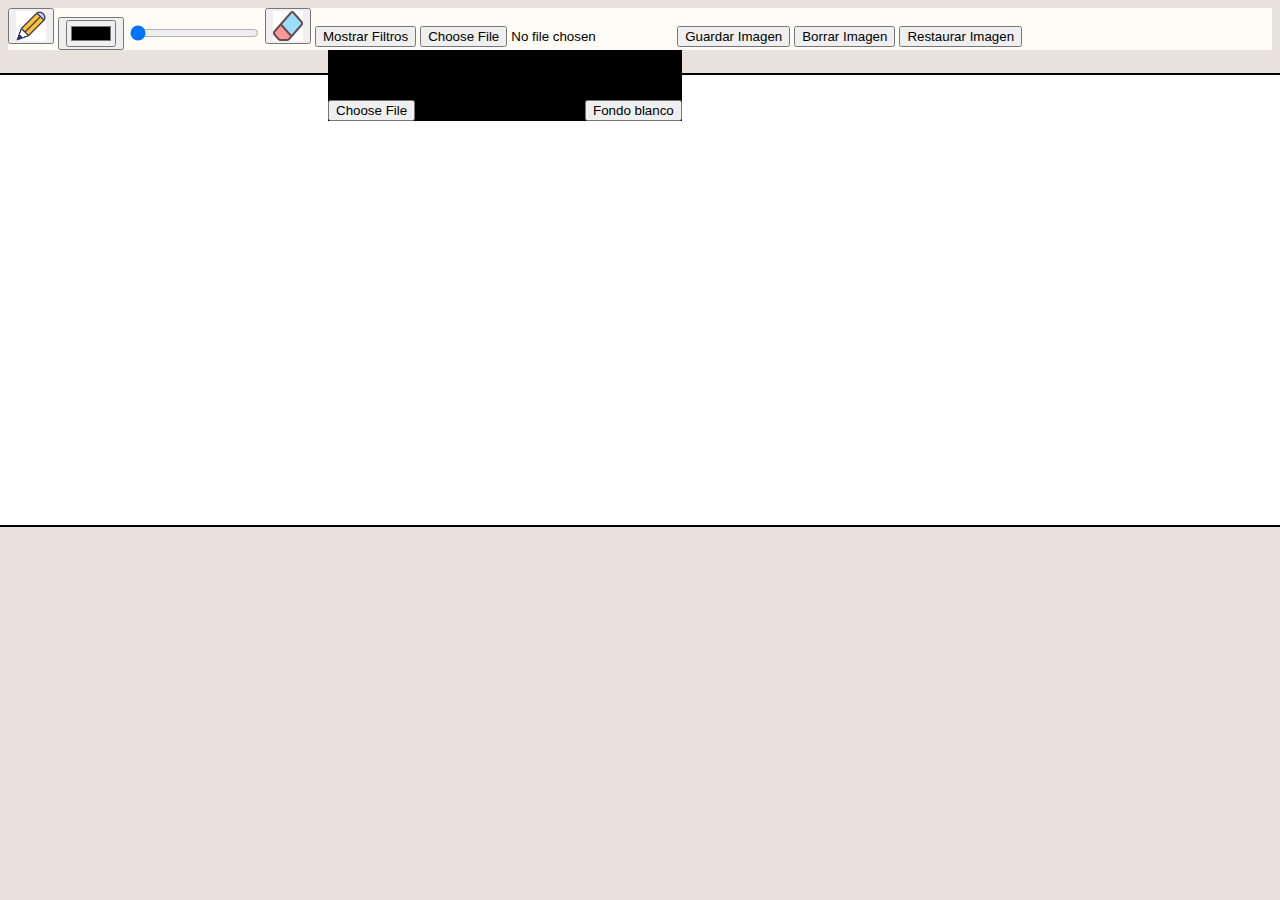
<file: EntregablePractico1/index.html>
<!DOCTYPE html
    PUBLIC "-//W3C//DTD XHTML 1.0 Transitional//EN" "http://www.w3.org/TR/xhtml1/DTD/xhtml1-transitional.dtd">
<html xmlns="http://www.w3.org/1999/xhtml">

<head>
    <meta http-equiv="Content-Type" content="text/html; charset=utf-8" />
    <link href="https://cdn.jsdelivr.net/npm/bootstrap@5.1.0/dist/css/bootstrap.min.css" rel="stylesheet"
        integrity="sha384-KyZXEAg3QhqLMpG8r+8fhAXLRk2vvoC2f3B09zVXn8CA5QIVfZOJ3BCsw2P0p/We" crossorigin="anonymous">
    <link rel="stylesheet" href="css/style.css">
    <title>Entregable 1 - Paint</title>
</head>

<body id="body">
    <nav id="nav" class="container">
        <div class="row border border-2 border-dark border-top-0">
            <div class="col m-2 b-2 ">
                <button class="btn btn-dark m-md-4 bg-light my_btn" type="button" id="pencil">
                    <img src="img/pencil.png" alt="pencil" width="30" height="30"></button>
                <button class="btn p-0">
                    <input type="color" id="color">
                </button>
                <input id="grosor" type="range" value="1" max="20" min="1">
                <button id="rubber" class="btn btn-dark m-lg-4 bg-light my_btn "><img src="img/rubber.png" alt="rubber"
                        width="30" height="30"></button>

                <button id="select-filters" class="btn btn-dark m-lg-4 bg-light my_btn " style="color: black;">Mostrar
                    Filtros</button>
                <div id="filters" class="hidden filters border border-2 border-dark ">
                    <button id="negative" class="btn btn-dark m-lg-4 bg-light" style="color: black;">Negativo</button>
                    <button id="menosBrillo" value="-" class="btn btn-dark m-lg-4 bg-light"
                        style="color: black;">-</button>
                    Brillo
                    <button id="masBrillo" value="+" class="btn btn-dark m-lg-4 bg-light"
                        style="color: black;">+</button>
                    <button id="binarizacion" class="btn btn-dark m-lg-4 bg-light"
                        style="color: black;">Binarizacion</button>
                    <button id="greyScale" class="btn btn-dark m-lg-4 bg-light" style="color: black;">Tono
                        Grises</button>
                    <button id="sepia" class="btn btn-dark m-lg-4 bg-light" style="color: black;">Sepia</button>
                    <button id="deteccionBordes" class="btn btn-dark m-lg-4 bg-light" style="color: black;">Deteccion de
                        Bordes</button>
                    <button id="blur" class="btn btn-dark m-lg-4 bg-light" style="color: black;">Blur</button>
                    <label for="saturacion">Saturacion</label>
                    <input id="saturacion" type="range" value="60" max="110" min="15">
                </div>
                <input class="btn btn-dark m-lg-4 bg-light my_btn " type="file" id="archivo"
                    accept="image/png, .jpeg, .jpg, image/gif" style="color: black;"></input>

                <button class="btn btn-primary m-lg-4 border my_btn " id="guardar_imagen">Guardar Imagen</button>
                <button class="btn btn-danger m-lg-4 border my_btn " id="borrar_imagen">Borrar Imagen</button>
                <button id="restoreImage" class="btn btn-success m-lg-4 my_btn  ">Restaurar Imagen</button>

            </div>
        </div>
    </nav>
    
    <div id="pop-up" class="container w-50 text-center bg-light border border-2 border-dark mt-2">
        <p class="fs-3 bg-light">¿Cómo desea comenzar?</p>
        <input class="btn btn-dark m-lg-4 bg-light my_btn" style="color: black;" type="file" id="archivoModal"
            accept="image/png, .jpeg, .jpg, image/gif" style="color: black;"></input>
        <button class="btn btn-dark m-lg-4 bg-light my_btn" style="color: black;" id="close-pop-up" type="button">Fondo
            blanco</button>
    </div>
    <section id="section">
        <canvas id="paint" width="1280" height="450"></canvas>
    </section>



    <script src="js/pencil.js"></script>
    <script src="js/index.js"></script>
    <script src="https://cdn.jsdelivr.net/npm/bootstrap@5.1.0/dist/js/bootstrap.bundle.min.js"
        integrity="sha384-U1DAWAznBHeqEIlVSCgzq+c9gqGAJn5c/t99JyeKa9xxaYpSvHU5awsuZVVFIhvj"
        crossorigin="anonymous"></script>
</body>

</html>
</file>
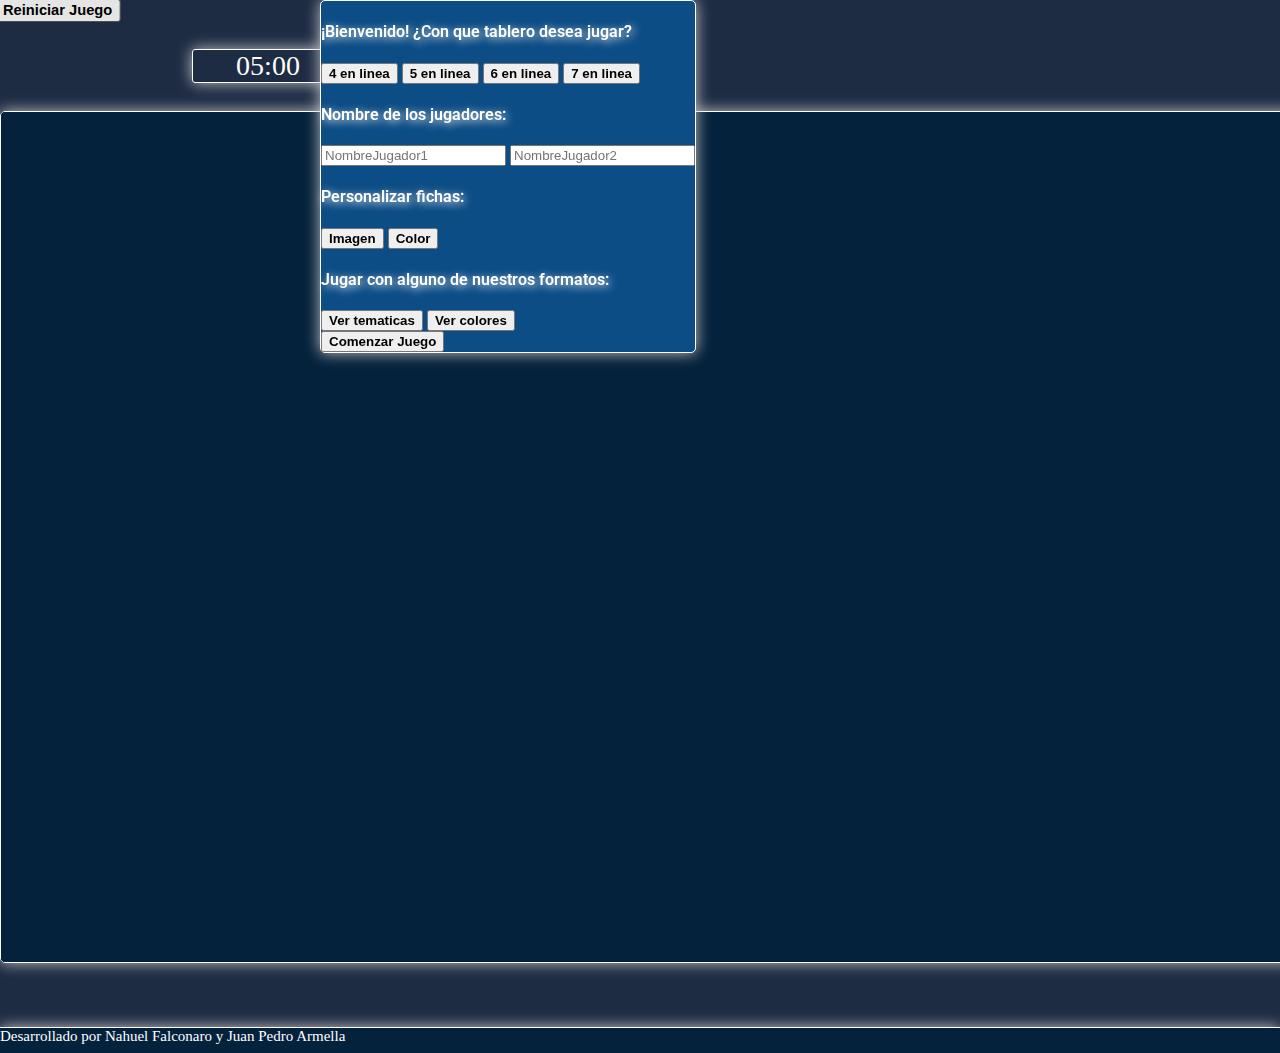
<file: EntregablePractico2/index.html>
<!DOCTYPE html
    PUBLIC "-//W3C//DTD XHTML 1.0 Transitional//EN" "http://www.w3.org/TR/xhtml1/DTD/xhtml1-transitional.dtd">
<html xmlns="http://www.w3.org/1999/xhtml">

<head>
    <meta http-equiv="Content-Type" content="text/html; charset=utf-8" />
    <link href="https://cdn.jsdelivr.net/npm/bootstrap@5.1.0/dist/css/bootstrap.min.css" rel="stylesheet" integrity="sha384-KyZXEAg3QhqLMpG8r+8fhAXLRk2vvoC2f3B09zVXn8CA5QIVfZOJ3BCsw2P0p/We" crossorigin="anonymous">
    <link rel="stylesheet" href="css/style.css">
    <title>Entregable 2 - Cuatro en linea</title>
</head>

<body>
    <div id="pop-up" class="container w-50 text-center bg-light border border-2 border-dark mt-2">
        <h4 class="fs-3 ">¡Bienvenido! ¿Con que tablero desea jugar?</h4>
        <div id="tablero">
            <button class="btn btn-dark m-lg-4 bg-light my_btn" style="color: black;" id="4linea" type="button">4 en linea</button>
            <button class="btn btn-dark m-lg-4 bg-light my_btn" style="color: black;" id="5linea" type="button">5 en linea</button>
            <button class="btn btn-dark m-lg-4 bg-light my_btn" style="color: black;" id="6linea" type="button">6 en linea</button>
            <button class="btn btn-dark m-lg-4 bg-light my_btn" style="color: black;" id="7linea" type="button">7 en linea</button>
        </div>
        <div id="jugadores">
            <h4 class="fs-3">Nombre de los jugadores:</h4>
            <input type="text" placeholder="NombreJugador1" id="nombreJugador1">
            <input type="text" placeholder="NombreJugador2" id="nombreJugador2">
        </div>
        <div id="personalizar">
            <h4 class="fs-3 ">Personalizar fichas:</h4>
            <button class="btn btn-dark m-lg-4 bg-light my_btn" style="color: black;" id="imagen" type="button">Imagen</button>
            <button class="btn btn-dark m-lg-4 bg-light my_btn" style="color: black;" id="color" type="button">Color</button>
            <input type="file" id="elegirImagen1" class="hidden">
            <input type="file" id="elegirImagen2" class="hidden">
            <input type="color" id="elegirColor1" class="hidden">
            <input type="color" id="elegirColor2" class="hidden">
            <p class="hidden alert" id="alertColoresIguales">Elige colores diferentes para una mejor experiencia</p>
        </div>

        <div id="formatos">
            <h4 class="fs-3 ">Jugar con alguno de nuestros formatos:</h4>
            <button class="btn btn-dark m-lg-4 bg-light my_btn" style="color: black;" id="verImagenes" type="button">Ver tematicas</button>
            <button class="btn btn-dark m-lg-4 bg-light my_btn" style="color: black;" id="verColores" type="button">Ver colores</button>
            <button class="btn btn-dark m-lg-4 bg-light my_btn hidden" style="color: black;" id="leagueOfLegends" type="button">League Of Legends</button>
            <button class="btn btn-dark m-lg-4 bg-light my_btn hidden" style="color: black;" id="naruto" type="button">Naruto</button>
            <button class="btn btn-dark m-lg-4 bg-light my_btn hidden" style="color: black;" id="harryPotter" type="button">Harry Potter</button>

            <button class="btn btn-dark m-lg-4 bg-light my_btn hidden" style="color: black;" id="red" type="button">Red & Black</button>
            <button class="btn btn-dark m-lg-4 bg-light my_btn hidden" style="color: black;" id="green" type="button">Green & Violet</button>
            <button class="btn btn-dark m-lg-4 bg-light my_btn hidden" style="color: black;" id="blue" type="button">Blue & Yellow</button>
        </div>
        <button id="comenzar" class="btn btn-dark m-lg-4 bg-light my_btn" style="color: black;">Comenzar Juego</button>
    </div>
    <section>
        <div class="container w-50 text-center  mt-2 pt-2 ">
            <div class="row text-center m-0">
                <div class="col text-center m-0">
                    <button id="reiniciarJuego" class="btn btn-dark bg-light my_btn m-0 text-center" style="color: black;">Reiniciar Juego</button>
                </div>
                <div class="col text-center m-0">
                    <p id="timer" class="timer  text-center mb-2">05:00</p>
                </div>
                <div class="col text-center m-0">
                    <h4 id="turno" class="m-0 text-center"></h4>
                </div>
            </div>


        </div>

    </section>
    <div class="text-center bg-light border border-2 border-dark mt-2 hidden divMensaje" id="timerOver">
        <p id="showTimeOver ">¡Se termino el tiempo!</p>
        <button id="reiniciarJuego2" class="btn btn-dark m-lg-4 bg-light my_btn" style="color: black;">Volver a jugar</button>
    </div>
    <div class="text-center bg-light border border-2 border-dark mt-2 hidden divMensaje" id="ganador">
        <span>Gano</span>
        <p id="showGanador"></p>
        <button class="btn btn-dark m-lg-4 bg-light my_btn" id="reiniciarJuego3" style="color: black;">Volver a jugar</button>
    </div>
    <div class="text-center">
        <canvas id="myCanvas" width="1500" height="850">   
        </canvas>
    </div>

    <footer>
        <div class="footer text-center">Desarrollado por Nahuel Falconaro y Juan Pedro Armella</div>
    </footer>






</body>
<script src="js/Tablero.js"></script>
<script src="js/Ficha.js"></script>
<script src="js/Juego.js"></script>
<script src="js/index.js"></script>



</body>

</html>
</file>
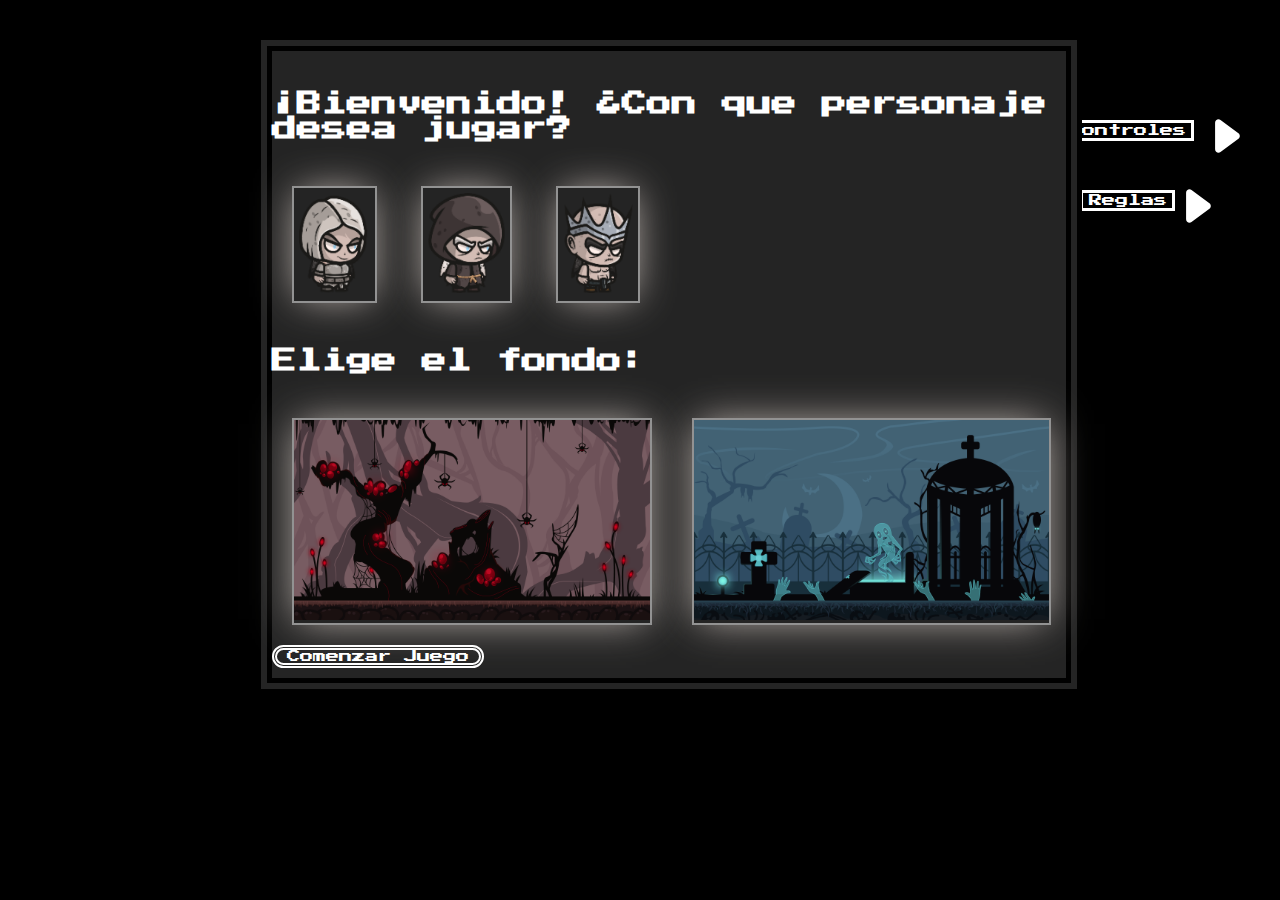
<file: EntregablePractico3/index.html>
<!DOCTYPE html>
<html lang="en">

<head>
    <meta charset="UTF-8">
    <meta name="viewport" content="width=device-width, initial-scale=1.0">
    <link href="https://cdn.jsdelivr.net/npm/bootstrap@5.1.3/dist/css/bootstrap.min.css" rel="stylesheet" integrity="sha384-1BmE4kWBq78iYhFldvKuhfTAU6auU8tT94WrHftjDbrCEXSU1oBoqyl2QvZ6jIW3" crossorigin="anonymous">

    <link rel="stylesheet" href="css/style.css">
    <link rel="stylesheet" href="css/animations.css">
    <title>Document</title>
</head>

<body>
    <div class="mensajePantalla" id="tablero">
        <p id="reloj">Tiempo restante: </p>
        <p id="puntaje">Puntaje: 0</p>
    </div>
    <div id="loss" class="hidden mensajePantalla">
        <p id="msgLoss" class="msjDerrota"></p>
        <button id="buttonLoss1" class="buttonLoss"><p>Retry</p></button>
    </div>
    <div id="sinTiempo" class="hidden mensajePantalla">
        <p id="msgSinTiempo" class="msjDerrota"></p>
        <button id="buttonLoss2" class="buttonLoss"><p>Retry</p></button>
    </div>
    <div id="pop-up" class="text-center  mt-2">
        <p>¡Bienvenido! ¿Con que personaje desea jugar?</p>
        <div id="personajes">
            <button class="my_btn" id="Angel1" type="button"><img class="img-pj"src="img\Angel1\Start\start.png" alt=""></button>
            <button class="my_btn" id="Angel2" type="button"><img class="img-pj"src="img\Angel2\Start\start.png" alt=""></button>
            <button class="my_btn" id="Angel3" type="button"><img class="img-pj"src="img\Angel3\Start\start.png" alt=""></button>
        </div>
        <p>Elige el fondo:</p>
        <div id="fondos">
            <button class="my_btn" id="showFondo2" type="button "><img class="img-fondo "src="img\Escenario\fondo2\layers\Fondo.png" alt=" "></button>
            <button class="my_btn" id="showFondo3" type="button"><img class="img-fondo" src="img\Escenario\fondo3\layers\Fondo.png" alt=""></button>
        </div>
        <button id="comenzar" class="btnComenzar">Comenzar Juego</button>
    </div>
    <div id="divControles" class="divControles">
        <button id="btnControles" class="btnInstrucciones btnControles">Controles</button>
        <svg class="arrowIntrucciones arrowControles" width="37" height="34" viewBox="0 0 37 50" fill="none" xmlns="http://www.w3.org/2000/svg">
        <path d="M34.5761 20.9822C37.2745 22.9811 37.2745 27.0189 34.5761 29.0178L8.22617 48.5365C4.92634 50.9809 0.25 48.6253 0.25 44.5187V5.48125C0.25 1.3747 4.92634 -0.980861 8.22617 1.46349L34.5761 20.9822Z" fill="white"/>
    </svg>
    </div>

    <div id="divReglas" class="divReglas">
        <button id="btnReglas" class="btnInstrucciones btnReglas">Reglas</button>
        <svg class="arrowIntrucciones arrowReglas" width="37" height="34" viewBox="0 0 37 50" fill="none" xmlns="http://www.w3.org/2000/svg">
        <path d="M34.5761 20.9822C37.2745 22.9811 37.2745 27.0189 34.5761 29.0178L8.22617 48.5365C4.92634 50.9809 0.25 48.6253 0.25 44.5187V5.48125C0.25 1.3747 4.92634 -0.980861 8.22617 1.46349L34.5761 20.9822Z" fill="white"/>
    </svg>
    </div>
    <div class="mensajePantalla msjDerrota" id="controles">
        <p>
            Flecha ⬆ Saltar Flecha ⬇ Agacharse
        </p>
    </div>

    <div class="mensajePantalla msjDerrota" id="reglas">
        <p>
            Esquiva obstaculos y junta la mayor cantidad de monedas antes de que se acabe el tiempo.
        </p>
    </div>
    <div id="fondo" class="bgmove">
        <div id="fondo1" class="bgmove">
            <div id="fondo2" class="bgmove">
                <div id="fondo3" class="bgmove">
                    <div id="fondo4" class="bgmove">
                        <div id="fondo5" class="bgmove">
                            <div class="personaje" id="personaje">
                            </div>
                            <div class="enemigo" id="enemigo">
                            </div>
                        </div>
                    </div>
                </div>
            </div>
        </div>
    </div>
    <script src="js/Personaje.js"></script>
    <script src="js/Obstaculo.js"></script>
    <script src="js/Enemigo.js"></script>

    <script src="js/Fondo.js"></script>
    <script src="js/Coleccionable.js"></script>
    <script src="js/index.js"></script>
</body>

</html>
</file>
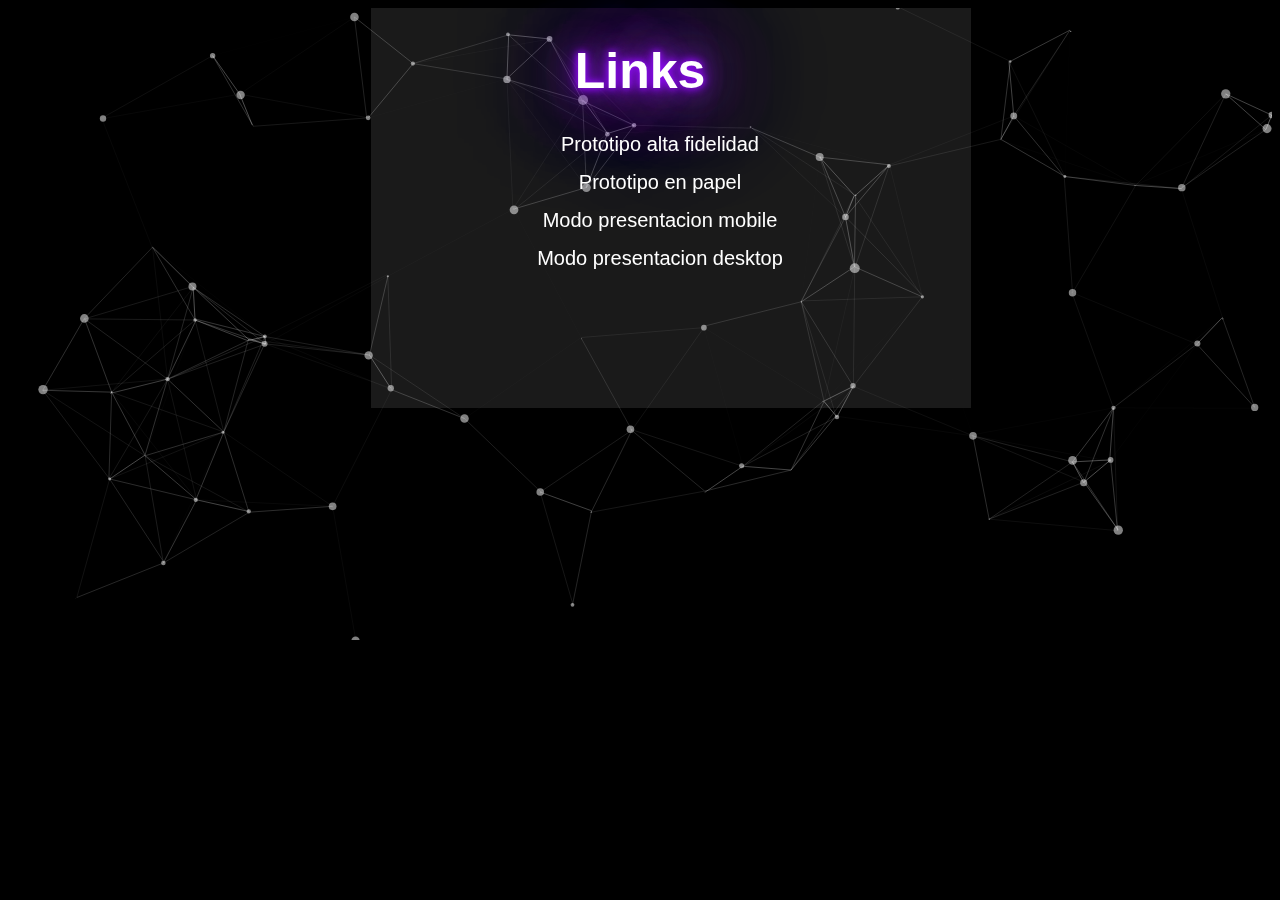
<file: EntregablePractico4/index.html>
<!DOCTYPE html>
<html lang="en">

<head>
    <meta charset="UTF-8">
    <meta http-equiv="X-UA-Compatible" content="IE=edge">
    <meta name="viewport" content="width=device-width, initial-scale=1.0">
    <link rel="stylesheet" href="css/style.css">
    <title>Document</title>
</head>

<body>
    <div id="particles-js">
        <div class="box">
            
        </div>
        <section>
            <h1>Links</h1>
            <ul>
                <li> <a href="https://www.figma.com/file/k46zPkFsJFSvJDXGby2Z8j/Interfaces?node-id=12%3A1972">Prototipo alta
                        fidelidad</a>
                </li>
                <li> <a href="https://www.figma.com/file/k46zPkFsJFSvJDXGby2Z8j/Interfaces?node-id=11%3A4">Prototipo en
                        papel</a>
                </li>
                <li> <a
                        href="https://www.figma.com/proto/k46zPkFsJFSvJDXGby2Z8j/Interfaces?node-id=12%3A1972&scaling=scale-down&page-id=12%3A1972&starting-point-node-id=15%3A47&show-proto-sidebar=1">
                        Modo presentacion mobile</a>
                </li>
                <li> <a
                        href="https://www.figma.com/proto/k46zPkFsJFSvJDXGby2Z8j/Interfaces?node-id=49%3A2663&scaling=min-zoom&page-id=12%3A1971&starting-point-node-id=49%3A2663">
                        Modo presentacion desktop</a>
                </li>
            </ul>
        </section>
    </div>
</body>
<script src="js/particles.js"></script>
<script src="js/stats.js"></script>
<script src="app.js"></script>
</html>
</file>
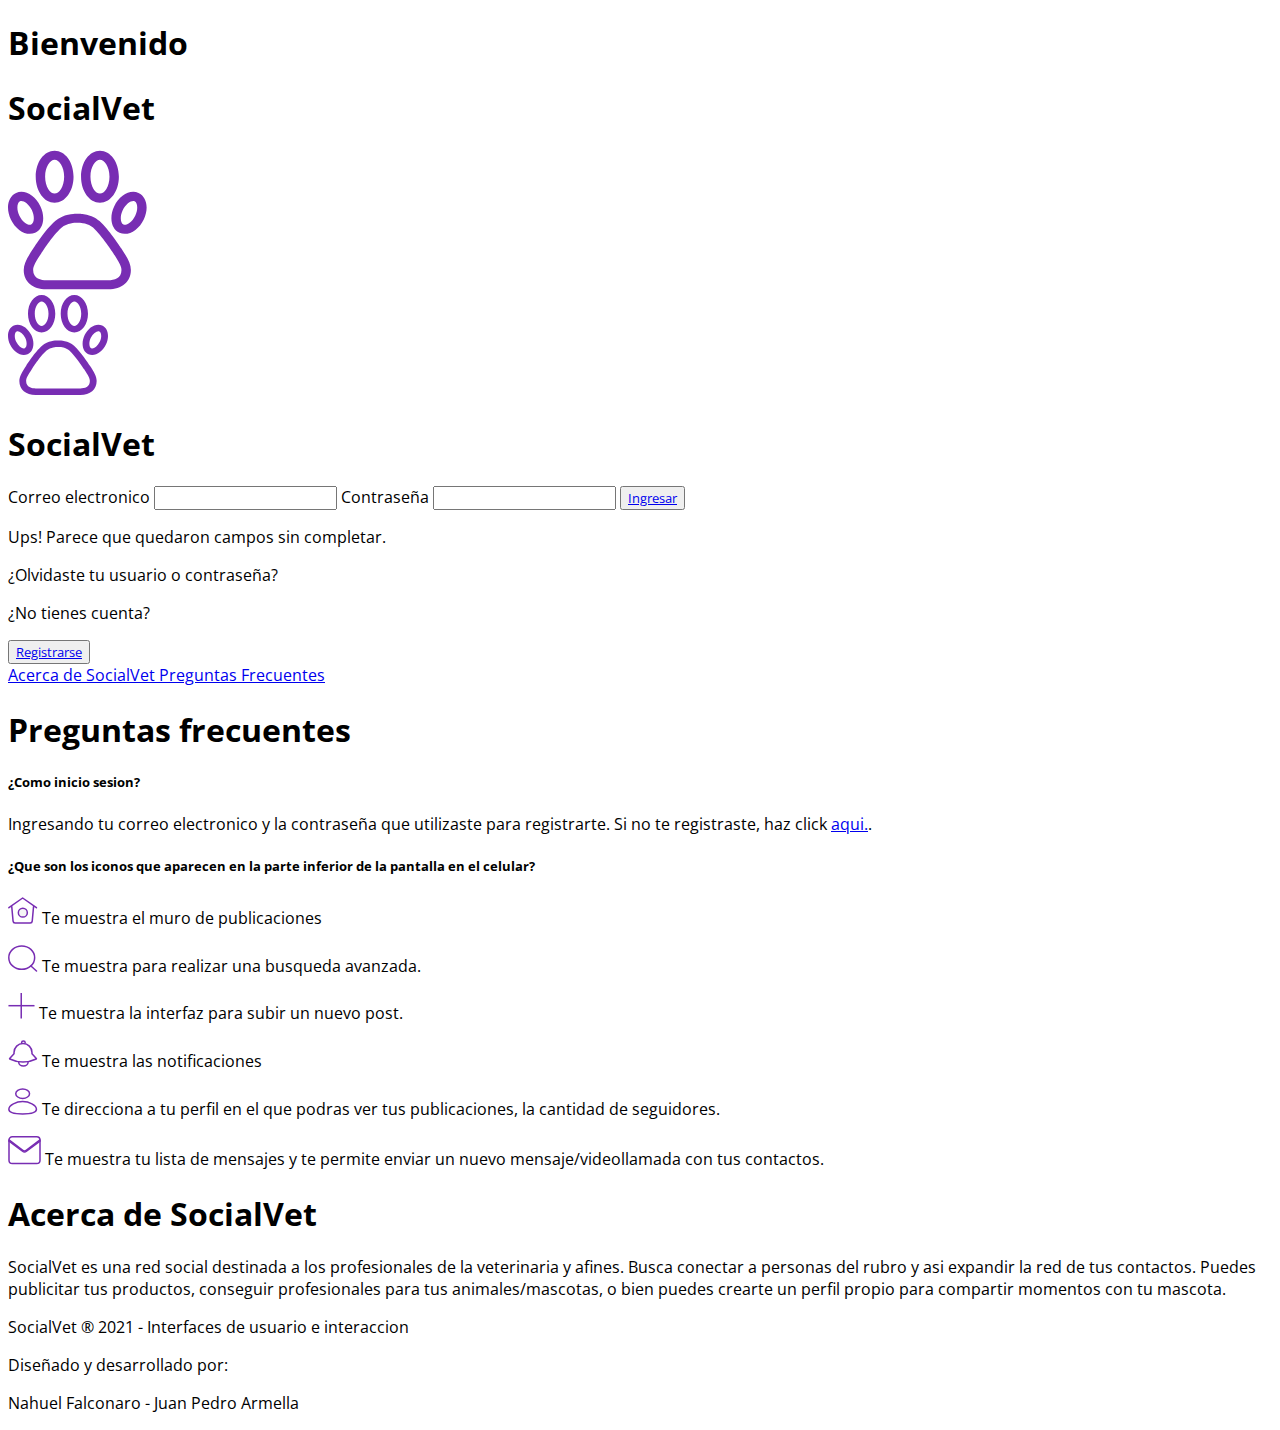
<file: EntregablePractico5/index.html>
<!DOCTYPE html>
<html>

<head>
    <meta charset="utf-8">
    <meta name="viewport" content="width=device-width, initial-scale=1">
    <title>SocialVet</title>
    <link rel="stylesheet" type="text/css" href="style.css">
    <link href="https://cdn.jsdelivr.net/npm/bootstrap@5.0.2/dist/css/bootstrap.min.css" rel="stylesheet" integrity="sha384-EVSTQN3/azprG1Anm3QDgpJLIm9Nao0Yz1ztcQTwFspd3yD65VohhpuuCOmLASjC" crossorigin="anonymous">
</head>

<body>
    <div class="img1 propiedades-img">
    </div>
    <h1 class="texto-bienvenida">Bienvenido</h1>
    <div>
        <h1 class="texto-inicio" id="texto-inicio">SocialVet</h1>
    </div>
    <div id="logo-inicio">
        <svg class="logo-inicio" width="140" height="140" viewBox="0 0 101 100" fill="none" xmlns="http://www.w3.org/2000/svg">
			<path d="M81.6693 70.4486C80.5991 68.8179 72.7551 57.0017 66.0509 50.7513C60.4576 45.5578 52.0857 45.4075 51.1366 45.4075C51.0503 45.4079 50.9635 45.411 50.8786 45.4175H48.8489C47.9522 45.4175 39.918 45.5652 34.0417 50.6805C26.7916 56.9991 18.7696 69.7431 18.2082 70.6413C13.9586 77.139 11.354 81.3649 11.354 86.0632C11.354 94.5294 17.7685 100 27.6955 100H72.3077C82.232 100 88.6446 94.5242 88.6446 86.0492C88.6446 81.3094 86.0337 77.0896 81.7728 70.598C81.7393 70.5473 81.705 70.4971 81.6693 70.4486ZM72.3077 93.4442H27.6955C24.1242 93.4442 18.1332 92.4853 18.1332 86.0632C18.1332 83.319 19.9979 80.1678 23.9565 74.1168C23.9697 74.0967 23.9828 74.0761 23.9959 74.0556C24.075 73.9288 31.9641 61.3172 38.5788 55.5524C42.6125 52.0411 48.7915 51.9742 48.8516 51.9738H51.1475C51.2121 51.9738 51.2758 51.972 51.34 51.9685C52.4432 52.0088 58.0013 52.365 61.3515 55.4755C67.8067 61.4946 75.9603 73.9835 76.0421 74.1089C76.0787 74.1653 76.1167 74.2199 76.1564 74.2732C80.3668 80.6971 81.8659 83.4593 81.8659 86.0484C81.8654 92.161 76.6676 93.4442 72.3077 93.4442Z" fill="#782DB3"/>
			<path d="M33.6429 37.4692C41.2939 37.4692 47.2868 29.239 47.2868 18.7326C47.2872 8.22844 41.2939 0 33.6429 0C25.9928 0 20 8.22844 20 18.7326C20 29.2394 25.9928 37.4692 33.6429 37.4692ZM33.6429 6.55583C36.8897 6.55583 40.5076 11.5566 40.5076 18.7326C40.5076 25.9108 36.8893 30.9134 33.6429 30.9134C30.3966 30.9134 26.7788 25.9108 26.7788 18.7326C26.7792 11.5566 30.3966 6.55583 33.6429 6.55583Z" fill="#782DB3"/>
			<path d="M15.7705 60.002C17.1042 60.002 18.3783 59.7367 19.5727 59.2066C25.5213 56.5318 27.1777 48.1373 23.342 40.0937C20.3659 33.8648 14.8603 29.68 9.64076 29.68C8.3057 29.68 7.02986 29.9462 5.84395 30.4741C-0.112717 33.1397 -1.77453 41.536 2.06205 49.5935C5.03813 55.819 10.5469 60.0016 15.7696 60.002H15.7705ZM8.21757 46.8471C5.92349 42.029 6.57475 37.3704 8.68444 36.4268C8.97323 36.2983 9.28553 36.2358 9.6403 36.2358C11.769 36.2358 15.1369 38.5513 17.1865 42.841C19.4806 47.6521 18.8293 52.3112 16.7295 53.2552C16.4394 53.3837 16.1257 53.4466 15.7701 53.4466C13.6387 53.4462 10.2667 51.1315 8.21757 46.8471Z" fill="#782DB3"/>
			<path d="M66.3522 37.4692C74.0005 37.4692 79.9919 29.239 79.9919 18.7326C79.9919 8.22844 74.0005 0 66.3522 0C58.6966 0 52.7002 8.22844 52.7002 18.7326C52.7002 29.2394 58.6966 37.4692 66.3522 37.4692ZM66.3522 6.55583C69.5971 6.55583 73.2127 11.5566 73.2127 18.7326C73.2127 25.9108 69.5971 30.9134 66.3522 30.9134C63.1018 30.9134 59.4794 25.9108 59.4794 18.7326C59.4794 11.5566 63.1018 6.55583 66.3522 6.55583Z" fill="#782DB3"/>
			<path d="M94.1598 30.4785C92.977 29.9488 91.698 29.68 90.3585 29.68C85.1466 29.68 79.6428 33.8661 76.6649 40.0937C72.8121 48.1338 74.4671 56.5314 80.4468 59.2175C81.6259 59.7407 82.9004 60.0059 84.2341 60.0059C89.4582 60.0059 94.9656 55.8225 97.939 49.5944C101.779 41.5425 100.118 33.1454 94.1598 30.4785ZM91.7834 46.8475C89.7361 51.1359 86.366 53.4497 84.2341 53.4497C83.878 53.4497 83.5643 53.3872 83.2882 53.2648C81.1658 52.3116 80.5128 47.6552 82.8168 42.8476C84.8705 38.5527 88.2348 36.2354 90.3585 36.2354C90.7114 36.2354 91.0228 36.2979 91.3107 36.4268C93.4276 37.3752 94.0793 42.0334 91.7834 46.8475Z" fill="#782DB3"/>
		</svg>
    </div>
    <div class="icon-scroll"></div>
    <div>
        <div id="contenido" class="bordes-contenedores">
            <section class="d-grid p-0 m-0" id="formulario">
                <div class="text-center pt-5" id="div-nueva-pos">
                    <svg width="100" height="100" viewBox="0 0 	100 100" fill="none" xmlns="http://www.w3.org/2000/svg">
						<path d="M81.6693 70.4486C80.5991 68.8179 72.7551 57.0017 66.0509 50.7513C60.4576 45.5578 52.0857 45.4075 51.1366 45.4075C51.0503 45.4079 50.9635 45.411 50.8786 45.4175H48.8489C47.9522 45.4175 39.918 45.5652 34.0417 50.6805C26.7916 56.9991 18.7696 69.7431 18.2082 70.6413C13.9586 77.139 11.354 81.3649 11.354 86.0632C11.354 94.5294 17.7685 100 27.6955 100H72.3077C82.232 100 88.6446 94.5242 88.6446 86.0492C88.6446 81.3094 86.0337 77.0896 81.7728 70.598C81.7393 70.5473 81.705 70.4971 81.6693 70.4486ZM72.3077 93.4442H27.6955C24.1242 93.4442 18.1332 92.4853 18.1332 86.0632C18.1332 83.319 19.9979 80.1678 23.9565 74.1168C23.9697 74.0967 23.9828 74.0761 23.9959 74.0556C24.075 73.9288 31.9641 61.3172 38.5788 55.5524C42.6125 52.0411 48.7915 51.9742 48.8516 51.9738H51.1475C51.2121 51.9738 51.2758 51.972 51.34 51.9685C52.4432 52.0088 58.0013 52.365 61.3515 55.4755C67.8067 61.4946 75.9603 73.9835 76.0421 74.1089C76.0787 74.1653 76.1167 74.2199 76.1564 74.2732C80.3668 80.6971 81.8659 83.4593 81.8659 86.0484C81.8654 92.161 76.6676 93.4442 72.3077 93.4442Z" fill="#782DB3"/>
						<path d="M33.638 37.4692C41.2891 37.4692 47.2819 29.239 47.2819 18.7326C47.2823 8.22844 41.2891 0 33.638 0C25.9879 0 19.9951 8.22844 19.9951 18.7326C19.9951 29.2394 25.9879 37.4692 33.638 37.4692ZM33.638 6.55583C36.8848 6.55583 40.5027 11.5566 40.5027 18.7326C40.5027 25.9108 36.8844 30.9134 33.638 30.9134C30.3917 30.9134 26.7739 25.9108 26.7739 18.7326C26.7743 11.5566 30.3917 6.55583 33.638 6.55583Z" fill="#782DB3"/>
						<path d="M15.7705 60.0061C17.1042 60.0061 18.3783 59.7408 19.5727 59.2107C25.5213 56.5359 27.1777 48.1414 23.342 40.0978C20.3659 33.8689 14.8603 29.6841 9.64076 29.6841C8.3057 29.6841 7.02986 29.9502 5.84395 30.4782C-0.112717 33.1438 -1.77453 41.5401 2.06205 49.5976C5.03813 55.8231 10.5469 60.0057 15.7696 60.0061H15.7705ZM8.21757 46.8512C5.92349 42.0331 6.57475 37.3745 8.68444 36.4309C8.97323 36.3024 9.28553 36.2399 9.6403 36.2399C11.769 36.2399 15.1369 38.5554 17.1865 42.8451C19.4806 47.6562 18.8293 52.3152 16.7295 53.2593C16.4394 53.3878 16.1257 53.4507 15.7701 53.4507C13.6387 53.4503 10.2667 51.1356 8.21757 46.8512Z" fill="#782DB3"/>
						<path d="M66.3556 37.4692C74.0039 37.4692 79.9953 29.239 79.9953 18.7326C79.9953 8.22844 74.0039 0 66.3556 0C58.7 0 52.7036 8.22844 52.7036 18.7326C52.7036 29.2394 58.7 37.4692 66.3556 37.4692ZM66.3556 6.55583C69.6006 6.55583 73.2161 11.5566 73.2161 18.7326C73.2161 25.9108 69.6006 30.9134 66.3556 30.9134C63.1052 30.9134 59.4828 25.9108 59.4828 18.7326C59.4828 11.5566 63.1052 6.55583 66.3556 6.55583Z" fill="#782DB3"/>
						<path d="M94.1564 30.4789C92.9736 29.9492 91.6946 29.6804 90.355 29.6804C85.1432 29.6804 79.6394 33.8665 76.6615 40.0941C72.8086 48.1342 74.4637 56.5318 80.4434 59.2179C81.6225 59.7411 82.897 60.0064 84.2307 60.0064C89.4548 60.0064 94.9622 55.8229 97.9355 49.5948C101.775 41.543 100.114 33.1458 94.1564 30.4789ZM91.78 46.848C89.7327 51.1363 86.3625 53.4501 84.2307 53.4501C83.8746 53.4501 83.5609 53.3876 83.2848 53.2652C81.1624 52.312 80.5094 47.6556 82.8134 42.848C84.867 38.5531 88.2313 36.2358 90.355 36.2358C90.708 36.2358 91.0194 36.2983 91.3073 36.4272C93.4242 37.3757 94.0759 42.0338 91.78 46.848Z" fill="#782DB3"/>
					</svg>
                </div>
                <h1 class="text-center pt-3"><span class="first-letter">S</span>ocialVet</h1>
                <div class="d-flex justify-content-center pt-2">
                    <div class="linea-titulo">
                    </div>
                </div>
                <form class="row p-0 m-0">
                    <label for="exampleInputEmail1" class="col-10 ps-0 mt-4">Correo electronico</label>
                    <input type="email" class="input-formulario px-0 col-10" id="exampleInputEmail1">
                    <label for="exampleInputPassword1" class="col-10 ps-0 mt-3">Contraseña</label>
                    <input type="password" class="input-formulario px-0 col-10" id="exampleInputPassword1">
                    <button type="submit" class="btn-formulario mt-5 col-4" id="btn-iniciar-sesion"><a class="a-redireccion"><a class="a-redireccion" href="html/muro.html">Ingresar</a></button>
                    <p class="text-center displayNone pt-3" id="msg-completar-campos">Ups! Parece que quedaron campos sin completar.</p>
                </form>
                <p class="text-center mt-3">¿Olvidaste tu usuario o contraseña?</p>
                <div class="d-flex justify-content-center pt-2 mb-3">
                    <div class="linea-titulo">
                    </div>
                </div>
                <div class="d-flex justify-content-center mt-4">
                    <p class="me-4 mb-0 pt-3">¿No tienes cuenta?</p>
                    <button type="submit" class="btn-formulario px-3"><a class="a-redireccion" href="html/registro.html">Registrarse</a></button>
                </div>
            </section>
            <section class="py-5 d-flex justify-content-around">
                <a class="links-redireccionales" href="#Acerca-de-SocialVet">Acerca de SocialVet </a>
                <a class="links-redireccionales" href="#Preguntas-Frecuentes">Preguntas Frecuentes</a>
            </section>
        </div>
        <div class="img2 propiedades-img">
        </div>
        <section id="Preguntas-Frecuentes " class="container secciones-index pt-3 pb-3 bordes-contenedores">
            <h1 class="text-center"><span class="first-letter">P</span>reguntas frecuentes</h1>
            <div class="px-2">
                <article class="pt-4">
                    <h5 class="fs-2">¿Como inicio sesion?</h5>
                    <p class="fs-5">Ingresando tu correo electronico y la contraseña que utilizaste para registrarte. Si no te registraste, haz click <a href="html/registro.html">aqui.</a>.</p>
                </article>
                <article class="pt-4">
                    <h5 class="pb-3 fs-2">¿Que son los iconos que aparecen en la parte inferior de la pantalla en el celular?</h5>
                    <p><svg width="30" height="27" viewBox="0 0 30 27" fill="none" xmlns="http://www.w3.org/2000/svg">
						<path d="M0.898804 10.7222L14.6505 1L28.4021 10.7222M25.5722 9.33333L24.2377 24.1791C24.145 25.2101 23.2809 26 22.2457 26H17.9889H11.312H7.05521C6.02003 26 5.15592 25.2101 5.06324 24.1791L3.72873 9.33333" stroke="#782DB3" stroke-width="1.5" stroke-linecap="round" stroke-linejoin="round"/>
						<ellipse cx="14.8321" cy="15.7059" rx="4.49459" ry="4.41177" fill="#F5F5F5" stroke="#782DB3" stroke-width="1.5"/>
						</svg> Te muestra el muro de publicaciones</p>
                    <p><svg width="30" height="27" viewBox="0 0 30 27" fill="none" xmlns="http://www.w3.org/2000/svg">
						<ellipse cx="13.7229" cy="12.6667" rx="12.9192" ry="11.6667" stroke="#782DB3" stroke-width="1.5"/>
						<path d="M22.951 21L28.4879 26" stroke="#782DB3" stroke-width="1.5" stroke-linecap="round"/>
						</svg> Te muestra para realizar una busqueda avanzada.</p>
                    <p><svg width="27" height="26" viewBox="0 0 27 26" fill="none" xmlns="http://www.w3.org/2000/svg">
						<path d="M13.2328 25.4406L13.2328 0" stroke="#782DB3" stroke-width="1.5"/>
						<path d="M0.447266 12.6906H26.5195" stroke="#782DB3" stroke-width="1.5"/>
						</svg> Te muestra la interfaz para subir un nuevo post.</p>
                    <p><svg width="30" height="27" viewBox="0 0 30 27" fill="none" xmlns="http://www.w3.org/2000/svg">
						<path d="M6.01718 12.4853C6.01718 7.52503 10.0382 3.50397 14.9985 3.50397V3.50397V3.50397C19.9587 3.50397 23.9797 7.52503 23.9797 12.4853V13.6789L28.3471 18.4205C28.505 18.5919 28.4512 18.8673 28.2403 18.9667V18.9667C19.8544 22.9174 10.1425 22.9174 1.75662 18.9667V18.9667C1.54577 18.8673 1.49192 18.5919 1.64982 18.4205L6.01718 13.6789V12.4853Z" stroke="#782DB3" stroke-width="1.5" stroke-linejoin="round"/>
						<path d="M20.0749 21.5485V22.1844C20.0749 24.2917 17.9769 26 15.389 26C12.8011 26 10.7031 24.2917 10.7031 22.1844V21.5485" stroke="#782DB3" stroke-width="1.5"/>
						<path d="M17.1463 3.50397V2.43084C17.1463 1.64061 16.3596 1 15.3892 1C14.4187 1 13.632 1.64061 13.632 2.43084V3.50397" stroke="#782DB3" stroke-width="1.5"/>
						</svg> Te muestra las notificaciones</p>
                    <p><svg width="30" height="27" viewBox="0 0 30 27" fill="none" xmlns="http://www.w3.org/2000/svg">
						<ellipse cx="14.6504" cy="5.6875" rx="6.90184" ry="4.6875" stroke="#782DB3" stroke-width="1.5" stroke-linecap="round"/>
						<path d="M28.454 21.3125C28.454 25.6272 21.0033 26 14.6504 26C8.29739 26 0.84668 25.6272 0.84668 21.3125C0.84668 16.9978 8.29739 13.5 14.6504 13.5C21.0033 13.5 28.454 16.9978 28.454 21.3125Z" stroke="#782DB3" stroke-width="1.5" stroke-linecap="round"/>
						</svg> Te direcciona a tu perfil en el que podras ver tus publicaciones, la cantidad de seguidores.</p>
                    <p><svg width="33" height="29" viewBox="0 0 33 29" fill="none" xmlns="http://www.w3.org/2000/svg">
							<path d="M1 3.97009L14.4878 14.1554C15.6786 15.0546 17.3214 15.0546 18.5122 14.1554L32 3.97009V24.2748C32 26.119 30.5051 27.6139 28.6609 27.6139H4.33906C2.49495 27.6139 1 26.119 1 24.2748V3.97009Z" stroke="#782DB3" stroke-width="1.51257" stroke-linejoin="round"/>
							<path d="M14.4878 15.2499L1 5.06458V4.18989C1 2.34578 2.49495 0.85083 4.33906 0.85083H28.6609C30.5051 0.85083 32 2.34578 32 4.18989V5.06458L18.5122 15.2499C17.3214 16.1491 15.6786 16.1491 14.4878 15.2499Z" stroke="#782DB3" stroke-width="1.51257"/>
							</svg> Te muestra tu lista de mensajes y te permite enviar un nuevo mensaje/videollamada con tus contactos.</p>
                </article>
            </div>
        </section>
        <div class="img3 propiedades-img">
        </div>
        <section id="Acerca-de-SocialVet" class="container pt-3 pb-3 bordes-contenedores" Q>
            <h1 class="text-center"><span class="first-letter">A</span>cerca de SocialVet</h1>
            <p class="px-2">SocialVet es una red social destinada a los profesionales de la veterinaria y afines. Busca conectar a personas del rubro y asi expandir la red de tus contactos. Puedes publicitar tus productos, conseguir profesionales para tus animales/mascotas,
                o bien puedes crearte un perfil propio para compartir momentos con tu mascota.</p>
        </section>
        <div class="img4 propiedades-img">
        </div>
        <footer>
            <div class="d-grid pt-3 bordes-contenedores">
                <p class="text-center ">SocialVet ® 2021 - Interfaces de usuario e interaccion</p>
                <p class="text-center pb-0 mb-1">Diseñado y desarrollado por:</p>
                <p class="text-center pb-2">Nahuel Falconaro - Juan Pedro Armella</p>
            </div>
        </footer>
    </div>
    <script type="text/javascript" src="js/scriptIndex.js"></script>
    <script src="https://cdn.jsdelivr.net/npm/@popperjs/core@2.9.2/dist/umd/popper.min.js" integrity="sha384-IQsoLXl5PILFhosVNubq5LC7Qb9DXgDA9i+tQ8Zj3iwWAwPtgFTxbJ8NT4GN1R8p" crossorigin="anonymous"></script>
    <script src="https://cdn.jsdelivr.net/npm/bootstrap@5.0.2/dist/js/bootstrap.min.js" integrity="sha384-cVKIPhGWiC2Al4u+LWgxfKTRIcfu0JTxR+EQDz/bgldoEyl4H0zUF0QKbrJ0EcQF" crossorigin="anonymous"></script>
</body>

</html>
</file>
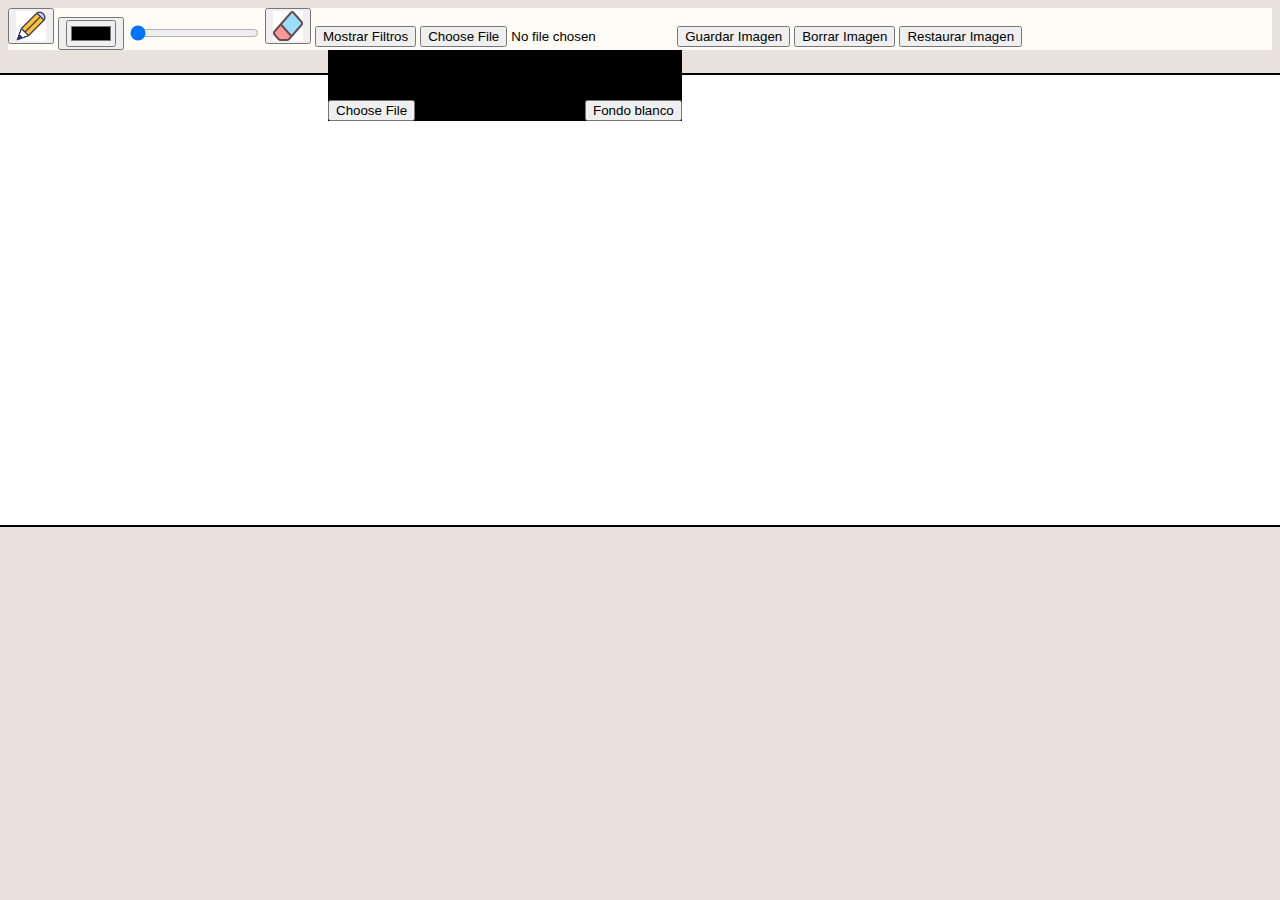
<file: EntregablePractico1/html/index.html>
<!DOCTYPE html
    PUBLIC "-//W3C//DTD XHTML 1.0 Transitional//EN" "http://www.w3.org/TR/xhtml1/DTD/xhtml1-transitional.dtd">
<html xmlns="http://www.w3.org/1999/xhtml">

<head>
    <meta http-equiv="Content-Type" content="text/html; charset=utf-8" />
    <link href="https://cdn.jsdelivr.net/npm/bootstrap@5.1.0/dist/css/bootstrap.min.css" rel="stylesheet"
        integrity="sha384-KyZXEAg3QhqLMpG8r+8fhAXLRk2vvoC2f3B09zVXn8CA5QIVfZOJ3BCsw2P0p/We" crossorigin="anonymous">
    <link rel="stylesheet" href="../css/style.css">
    <title>Entregable 1 - Paint</title>
</head>

<body id="body">
    <nav id="nav" class="container">
        <div class="row border border-2 border-dark border-top-0">
            <div class="col m-2 b-2 ">
                <button class="btn btn-dark m-md-4 bg-light my_btn" type="button" id="pencil">
                    <img src="../img/pencil.png" alt="pencil" width="30" height="30"></button>
                <button class="btn p-0">
                    <input type="color" id="color">
                </button>
                <input id="grosor" type="range" value="1" max="20" min="1">
                <button id="rubber" class="btn btn-dark m-lg-4 bg-light my_btn "><img src="../img/rubber.png" alt="rubber"
                        width="30" height="30"></button>

                <button id="select-filters" class="btn btn-dark m-lg-4 bg-light my_btn " style="color: black;">Mostrar
                    Filtros</button>
                <div id="filters" class="hidden filters border border-2 border-dark ">
                    <button id="negative" class="btn btn-dark m-lg-4 bg-light" style="color: black;">Negativo</button>
                    <button id="menosBrillo" value="-" class="btn btn-dark m-lg-4 bg-light"
                        style="color: black;">-</button>
                    Brillo
                    <button id="masBrillo" value="+" class="btn btn-dark m-lg-4 bg-light"
                        style="color: black;">+</button>
                    <button id="binarizacion" class="btn btn-dark m-lg-4 bg-light"
                        style="color: black;">Binarizacion</button>
                    <button id="greyScale" class="btn btn-dark m-lg-4 bg-light" style="color: black;">Tono
                        Grises</button>
                    <button id="sepia" class="btn btn-dark m-lg-4 bg-light" style="color: black;">Sepia</button>
                    <button id="deteccionBordes" class="btn btn-dark m-lg-4 bg-light" style="color: black;">Deteccion de
                        Bordes</button>
                    <button id="blur" class="btn btn-dark m-lg-4 bg-light" style="color: black;">Blur</button>
                    <label for="saturacion">Saturacion</label>
                    <input id="saturacion" type="range" value="60" max="110" min="15">
                </div>
                <input class="btn btn-dark m-lg-4 bg-light my_btn " type="file" id="archivo"
                    accept="image/png, .jpeg, .jpg, image/gif" style="color: black;"></input>

                <button class="btn btn-primary m-lg-4 border my_btn " id="guardar_imagen">Guardar Imagen</button>
                <button class="btn btn-danger m-lg-4 border my_btn " id="borrar_imagen">Borrar Imagen</button>
                <button id="restoreImage" class="btn btn-success m-lg-4 my_btn  ">Restaurar Imagen</button>

            </div>
        </div>
    </nav>
    
    <div id="pop-up" class="container w-50 text-center bg-light border border-2 border-dark mt-2">
        <p class="fs-3 bg-light">¿Cómo desea comenzar?</p>
        <input class="btn btn-dark m-lg-4 bg-light my_btn" style="color: black;" type="file" id="archivoModal"
            accept="image/png, .jpeg, .jpg, image/gif" style="color: black;"></input>
        <button class="btn btn-dark m-lg-4 bg-light my_btn" style="color: black;" id="close-pop-up" type="button">Fondo
            blanco</button>
    </div>
    <section id="section">
        <canvas id="paint" width="1280" height="450"></canvas>
    </section>



    <script src="../js/pencil.js"></script>
    <script src="../js/index.js"></script>
    <script src="https://cdn.jsdelivr.net/npm/bootstrap@5.1.0/dist/js/bootstrap.bundle.min.js"
        integrity="sha384-U1DAWAznBHeqEIlVSCgzq+c9gqGAJn5c/t99JyeKa9xxaYpSvHU5awsuZVVFIhvj"
        crossorigin="anonymous"></script>
</body>

</html>
</file>
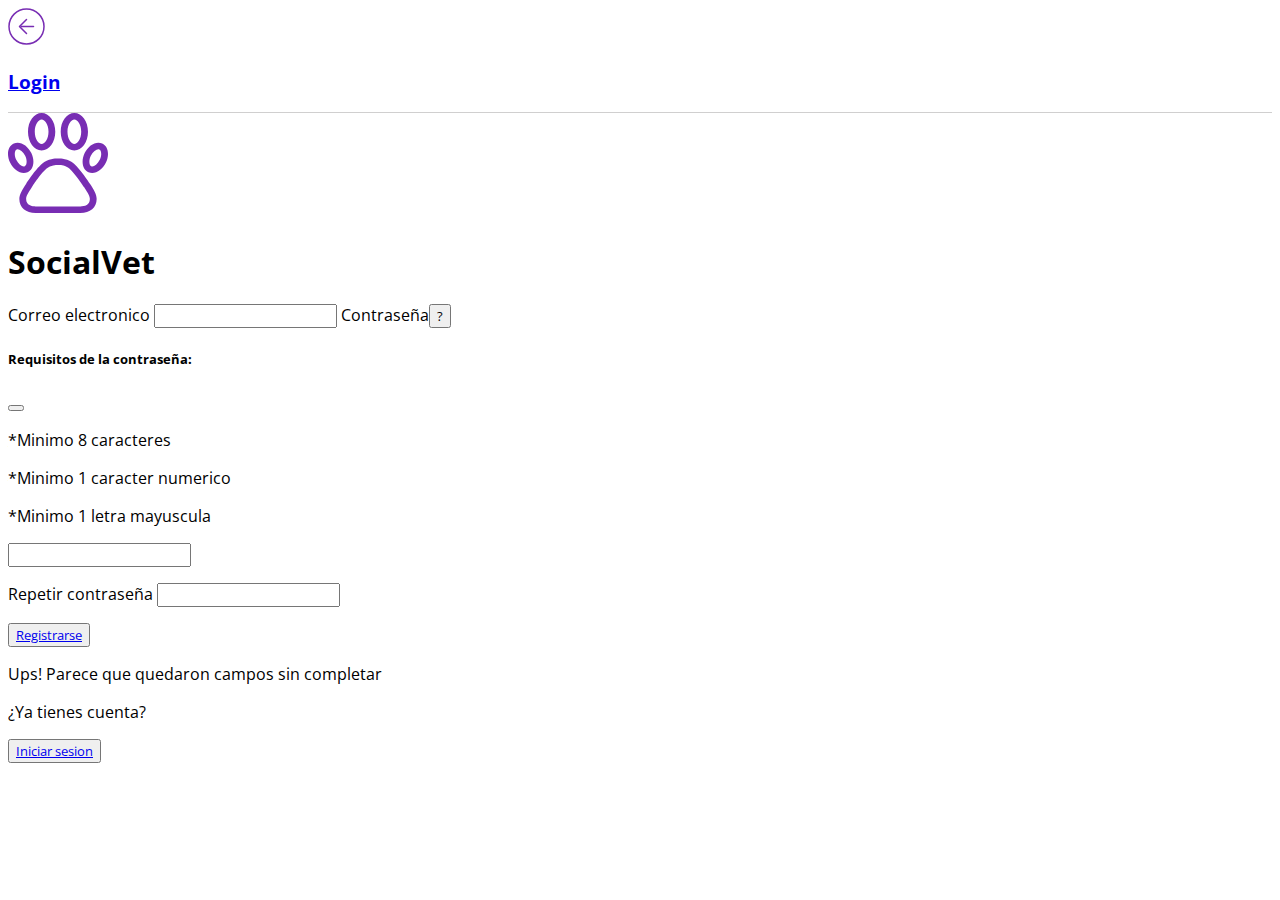
<file: EntregablePractico5/html/registro.html>
<!DOCTYPE html>
<html lang="en">

<head>
    <meta charset="UTF-8">
    <meta http-equiv="X-UA-Compatible" content="IE=edge">
    <meta name="viewport" content="width=device-width, initial-scale=1.0">
    <link rel="stylesheet" type="text/css" href="../style.css">
    <link href="https://cdn.jsdelivr.net/npm/bootstrap@5.0.2/dist/css/bootstrap.min.css" rel="stylesheet" integrity="sha384-EVSTQN3/azprG1Anm3QDgpJLIm9Nao0Yz1ztcQTwFspd3yD65VohhpuuCOmLASjC" crossorigin="anonymous">
    <title>Registro SocialVet</title>
</head>

<body>
    <nav class="pt-3 ps-2 container nav-registro">
        <a href="../index.html#formulario" class="row row-col-2 a-redireccion-dark">
            <svg class="col-2 p-0 m-0" width="37" height="37" viewBox="0 0 37 37" fill="none" xmlns="http://www.w3.org/2000/svg">
                <rect x="1" y="1" width="35" height="35" rx="17.5" stroke="#782DB3" stroke-width="1.5"/>
                <path d="M18.4995 11.5L11.4995 18.5L18.4995 25.5" stroke="#782DB3" stroke-width="1.5" stroke-linecap="round" stroke-linejoin="round"/>
                <path d="M25.5 18.5H13.25" stroke="#782DB3" stroke-width="1.5" stroke-linecap="round"/>
            </svg>
            <h3 class="col-10 d-flex align-items-center p-0 m-0">Login</h3>
        </a>
    </nav>
    <section class="container pt-5 mt-5">
        <div class="text-center pt-5" id="div-nueva-pos">
            <svg class="logo pt-3 pb-1" width="100" height="100" viewBox="0 0 100 100" fill="none" xmlns="http://www.w3.org/2000/svg">
                <path d="M81.6693 70.4486C80.5991 68.8179 72.7551 57.0017 66.0509 50.7513C60.4576 45.5578 52.0857 45.4075 51.1366 45.4075C51.0503 45.4079 50.9635 45.411 50.8786 45.4175H48.8489C47.9522 45.4175 39.918 45.5652 34.0417 50.6805C26.7916 56.9991 18.7696 69.7431 18.2082 70.6413C13.9586 77.139 11.354 81.3649 11.354 86.0632C11.354 94.5294 17.7685 100 27.6955 100H72.3077C82.232 100 88.6446 94.5242 88.6446 86.0492C88.6446 81.3094 86.0337 77.0896 81.7728 70.598C81.7393 70.5473 81.705 70.4971 81.6693 70.4486ZM72.3077 93.4442H27.6955C24.1242 93.4442 18.1332 92.4853 18.1332 86.0632C18.1332 83.319 19.9979 80.1678 23.9565 74.1168C23.9697 74.0967 23.9828 74.0761 23.9959 74.0556C24.075 73.9288 31.9641 61.3172 38.5788 55.5524C42.6125 52.0411 48.7915 51.9742 48.8516 51.9738H51.1475C51.2121 51.9738 51.2758 51.972 51.34 51.9685C52.4432 52.0088 58.0013 52.365 61.3515 55.4755C67.8067 61.4946 75.9603 73.9835 76.0421 74.1089C76.0787 74.1653 76.1167 74.2199 76.1564 74.2732C80.3668 80.6971 81.8659 83.4593 81.8659 86.0484C81.8654 92.161 76.6676 93.4442 72.3077 93.4442Z" fill="#782DB3"/>
                <path d="M33.638 37.4692C41.2891 37.4692 47.2819 29.239 47.2819 18.7326C47.2823 8.22844 41.2891 0 33.638 0C25.9879 0 19.9951 8.22844 19.9951 18.7326C19.9951 29.2394 25.9879 37.4692 33.638 37.4692ZM33.638 6.55583C36.8848 6.55583 40.5027 11.5566 40.5027 18.7326C40.5027 25.9108 36.8844 30.9134 33.638 30.9134C30.3917 30.9134 26.7739 25.9108 26.7739 18.7326C26.7743 11.5566 30.3917 6.55583 33.638 6.55583Z" fill="#782DB3"/>
                <path d="M15.7705 60.0061C17.1042 60.0061 18.3783 59.7408 19.5727 59.2107C25.5213 56.5359 27.1777 48.1414 23.342 40.0978C20.3659 33.8689 14.8603 29.6841 9.64076 29.6841C8.3057 29.6841 7.02986 29.9502 5.84395 30.4782C-0.112717 33.1438 -1.77453 41.5401 2.06205 49.5976C5.03813 55.8231 10.5469 60.0057 15.7696 60.0061H15.7705ZM8.21757 46.8512C5.92349 42.0331 6.57475 37.3745 8.68444 36.4309C8.97323 36.3024 9.28553 36.2399 9.6403 36.2399C11.769 36.2399 15.1369 38.5554 17.1865 42.8451C19.4806 47.6562 18.8293 52.3152 16.7295 53.2593C16.4394 53.3878 16.1257 53.4507 15.7701 53.4507C13.6387 53.4503 10.2667 51.1356 8.21757 46.8512Z" fill="#782DB3"/>
                <path d="M66.3556 37.4692C74.0039 37.4692 79.9953 29.239 79.9953 18.7326C79.9953 8.22844 74.0039 0 66.3556 0C58.7 0 52.7036 8.22844 52.7036 18.7326C52.7036 29.2394 58.7 37.4692 66.3556 37.4692ZM66.3556 6.55583C69.6006 6.55583 73.2161 11.5566 73.2161 18.7326C73.2161 25.9108 69.6006 30.9134 66.3556 30.9134C63.1052 30.9134 59.4828 25.9108 59.4828 18.7326C59.4828 11.5566 63.1052 6.55583 66.3556 6.55583Z" fill="#782DB3"/>
                <path d="M94.1564 30.4789C92.9736 29.9492 91.6946 29.6804 90.355 29.6804C85.1432 29.6804 79.6394 33.8665 76.6615 40.0941C72.8086 48.1342 74.4637 56.5318 80.4434 59.2179C81.6225 59.7411 82.897 60.0064 84.2307 60.0064C89.4548 60.0064 94.9622 55.8229 97.9355 49.5948C101.775 41.543 100.114 33.1458 94.1564 30.4789ZM91.78 46.848C89.7327 51.1363 86.3625 53.4501 84.2307 53.4501C83.8746 53.4501 83.5609 53.3876 83.2848 53.2652C81.1624 52.312 80.5094 47.6556 82.8134 42.848C84.867 38.5531 88.2313 36.2358 90.355 36.2358C90.708 36.2358 91.0194 36.2983 91.3073 36.4272C93.4242 37.3757 94.0759 42.0338 91.78 46.848Z" fill="#782DB3"/>
            </svg>
        </div>
        <h1 class="text-center pt-3"><span class="first-letter">S</span>ocialVet</h1>
        <div class="d-flex justify-content-center pt-2">
            <div class="linea-titulo">
            </div>
        </div>
        <form class="row p-0 m-0">
            <label for="exampleInputEmail1" class="col-10 ps-0 mt-4">Correo electronico</label>
            <input type="email" class="input-formulario px-0 col-10" id="exampleInputEmail1" required>
            <label class="col-10 ps-0 mt-3">Contraseña<button type="button" class="btn-info-pass ms-3 mb-1" id="btn-info" data-bs-toggle="modal" data-bs-target="#exampleModal"><!--Data target es a q modal apunta el boton, el valor es el id del modal que quier abrir-->
                ?
            </button></label>
            <div class="modal fade " id="exampleModal" tabindex="-1" aria-labelledby="exampleModalLabel" aria-hidden="true">
                <div class="modal-dialog">
                    <!-- modal-dialog-centered    para centrar el modal-->
                    <div class="modal-content">
                        <div class="modal-header">
                            <h5 class="modal-title" id="exampleModalLabel">Requisitos de la contraseña:</h5>
                            <button type="button" class="btn-close" data-bs-dismiss="modal" aria-label="Close"></button>
                            <!--Data dismiss=modal, cuando se hace click en este boton, se cierra la ventana modal-->
                        </div>
                        <div class="modal-body">
                            <p id="password-cant">*Minimo 8 caracteres</p>
                            <p id="password-numer">*Minimo 1 caracter numerico</p>
                            <p id="password-mayus">*Minimo 1 letra mayuscula</p>
                        </div>
                    </div>
                </div>
            </div>
            <input type="password" class="input-formulario px-0 col-10" id="inputPassword1" required>
            <div class="col-10 ps-0 d-grid pt-3">
                <p class="mensaje-contraseña m-0" id="incorrect-password-cant"></p>
                <p class="mensaje-contraseña m-0" id="incorrect-password-numer"></p>
                <p class="mensaje-contraseña m-0" id="incorrect-password-mayus"></p>
            </div>
            <label for="inputPassword2" class="col-10 ps-0 mt-3">Repetir contraseña</label>
            <input type="password" class="input-formulario px-0 col-10" id="inputPassword2" required>
            <div class="col-10 ps-0">
                <p class="mensaje-contraseña" id="diferent-password"></p>
            </div>
            <button type="submit" class="btn-formulario mt-5  mb-4 col-4" id="btn-iniciar-registro"><a class="a-redireccion" href="muro.html">Registrarse</a></button>
            <p class="text-center displayNone" id="msg-completar-campos">Ups! Parece que quedaron campos sin completar</p>
        </form>
        <div class="d-flex justify-content-center pt-2 mb-4">
            <div class="linea-titulo">
            </div>
        </div>
        <div class="d-flex justify-content-center mt-4 mb-3">
            <p class="me-4 mb-0 pt-2">¿Ya tienes cuenta?</p>
            <button type="submit" class="btn-formulario px-3"><a class="a-redireccion" href="../index.html#formulario">Iniciar sesion</a></button>
        </div>
    </section>
    <script type="text/javascript" src="../js/scriptRegistro.js"></script>
    <script src="https://cdn.jsdelivr.net/npm/@popperjs/core@2.9.2/dist/umd/popper.min.js" integrity="sha384-IQsoLXl5PILFhosVNubq5LC7Qb9DXgDA9i+tQ8Zj3iwWAwPtgFTxbJ8NT4GN1R8p" crossorigin="anonymous"></script>
    <script src="https://cdn.jsdelivr.net/npm/bootstrap@5.0.2/dist/js/bootstrap.min.js" integrity="sha384-cVKIPhGWiC2Al4u+LWgxfKTRIcfu0JTxR+EQDz/bgldoEyl4H0zUF0QKbrJ0EcQF" crossorigin="anonymous"></script>
</body>

</html>
</file>
<file: EntregablePractico1/css/style.css>
body{
    background-color: rgba(212, 204, 192, 0.555);
}
#section{
    display: grid;
    grid-template-rows: 5% 90%;
    grid-template-columns: 5% 90% 5%;
}
#paint{
    grid-column-start: 2;
    grid-row-start: 2;
    justify-self: center;
    border: 2px solid black;
}

.hidden{
    display: none;
}
#pop-up{
    position: absolute;
    z-index: 100;
    margin-left: 25%;
    background: black;
    
}        
nav{
    background-color: rgb(255, 251, 245);

}
.my_btn:hover{
    transform: scale(1.1) !important;
}
.filters{
    position: absolute;
    z-index: 100;
    margin-left: 8%;
    width: 70%;
    float: left;
    background-color: rgb(255, 251, 245);
}

#test{
    box-shadow: 2px ;
}
</file>
<file: EntregablePractico2/css/style.css>
@import url('https://fonts.googleapis.com/css2?family=Roboto:wght@100&display=swap');
body {
    background-color: #1d2b43;
    padding: 0;
    margin: 0;
}

.hidden {
    display: none;
}

#pop-up {
    position: absolute;
    z-index: 100;
    margin-left: 25%;
    background-color: #0D4D86 !important;
    box-shadow: 0px 0px 15px #c7c5c5;
    border: 1px solid white;
    border-radius: 5px;
    font-family: 'Roboto', sans-serif;
    font-weight: 600;
}

.divMensaje {
    position: absolute;
    z-index: 100;
    margin-left: 45%;
    height: 200px;
    width: 280px;
    background-color: #0d4d86 !important;
    box-shadow: 0 0 0 6px rgb(0, 47, 255);
}

.divMensaje p,
.divMensaje span {
    font-size: 28px;
    color: white;
}

.my_btn {
    font-weight: 600;
}

.my_btn:hover {
    transform: scale(1.1) !important;
}

.selected {
    background-color: lightgreen !important;
}

.noSelected {
    background-color: lightgray !important;
}

h4 {
    color: white;
    text-shadow: 2px 2px 8px whitesmoke;
    font-family: 'Roboto', sans-serif;
    font-weight: 600;
}

.timer {
    margin-left: 15%;
    z-index: 0;
    width: 150px;
    font-size: 28px;
    color: white;
    font-family: 'Open Sans';
    display: flex;
    justify-content: center;
    box-shadow: 0px 0px 15px #c7c5c5;
    border: 1px solid white;
    border-radius: 3px;
}

canvas {
    box-shadow: 0px 0px 15px #c7c5c5;
    border: 0.5px solid white;
    border-radius: 5px;
}

.footer {
    width: 100%;
    height: 25px;
    background: #6cf;
    font-size: 15px;
    color: white;
    background-color: #05223c;
    box-shadow: 0px 0px 15px #c7c5c5;
    border-top: 1px solid white;
    margin-top: 5%;
}

.continfo {
    display: flex !important;
    justify-content: space-between !important;
}

.alert {
    color: white;
    margin-top: 10px;
    font-weight: 600;
    font-size: 15px;
    border: 2px solid red;
    width: 450px;
    margin-left: 25%;
}
</file>
<file: EntregablePractico3/css/style.css>
@import 'animations.css';
@import url('https://fonts.googleapis.com/css2?family=Press+Start+2P&display=swap');
html,
body {
    margin: 0;
    background-color: black;
    overflow: hidden;
}

.bgmove {
    height: 800px;
}

.personaje {
    height: 131px;
    width: 80px;
    margin: auto;
    position: relative;
    z-index: 1;
    top: 530px;
    bottom: 0;
    right: 350px;
    padding: 0px;
}
.enemigo {
    height: 145px;
    width: 200px;
    margin: auto;
    position: absolute;
    z-index: 1;
    top: 530px;
    left: 80px;
    padding: 0px;
    
}


.obstaculoTierra {
    margin: auto;
    position: absolute;
    height: 148px;
    width: 55px;
    padding: 0px;
    top: 510px;
    left: 1080px;
    animation: obstaculoTierra .8s steps(7) infinite, moverObstaculo 3s linear infinite;
}

.obstaculoAire {
    margin: auto;
    position: absolute;
    transform: rotateY(180deg);
    height: 58px;
    width: 90px;
    padding: 0px;
    top: 485px;
    left: 1080px;
    animation: obstaculoAire .5s steps(4) infinite, moverObstaculo 3s linear infinite;
}

.coleccionable{
    margin: auto;
    position: absolute;
    height: 50px;
    width: 50px;
    padding: 0px;
    top: 470px;
    left: 1080px;
    animation: coleccionable .8s steps(11) infinite, moverColeccionable 5s linear infinite;
}
.animacionColeccionable{
    left:350px;
    animation: agarrarColeccionable .5s forwards;
}
#pop-up {
    position: absolute;
    z-index: 100;
    top: 35px;
    margin-left: 20%;
    width: 62vw;
    background-color: rgb(36, 36, 36);
    border: 16px double black;
    border-radius: 5px;
    font-weight: 600;
    padding-top: 15px;
}
#pop-up p{
    color: white;
    font-size: 25px;
    font-family: 'Press Start 2P', cursive;
}
#fondos{
    display: flex;
}


.img-pj {
    height: 100px;
    padding: 5px;
}

.img-fondo {
    height: 200px;
}

.my_btn {
    background: transparent;
    text-decoration: none;
    margin: 20px;
    box-shadow: 0px 0px 40px -6px #CBC1BB;
    border: 2px solid hsla(0, 0%, 100%, .5);
    color: black;
    padding: 0;
}
.selected{
    transform: scale(1.1, 1.1);
    border: 2px solid green;
}
.my_btn:hover{
    transform: scale(1.2, 1.2);
    
}

.mensajePantalla{
    z-index:200;
    height:35px;
    position: absolute;
    display:flex;
    left: 32vw;
    top: 5vh;
}
#tablero p{
    color: white;
    margin-right: 25px;
    font-family: 'Press Start 2P', cursive;
}
.msjDerrota{
    color: whitesmoke ;
    width: 490px;
    background-color: rgb(36, 36, 36);
    border: 16px double black;
    height: 190px;
    padding: 0px 15px;
    position: absolute;
    top: 50px;
    font-size: 20px;
    font-family: 'Press Start 2P', cursive;
}
.buttonLoss{
    position: relative;
    top: 250px;
    left: 12vw;
    border-radius: 50px;
    padding-top: 3px;
    width: 150px;
    height: 40px;
    background-color: transparent;
    border: 5px solid black;
    transition: .8s;
}
.buttonLoss:hover{
    background-color: rgb(36, 36, 36);
    transform: scale(1.1, 1.1);
    animation: box-shadow 3s linear infinite;
}
.buttonLoss p{
    font-family: 'Press Start 2P', cursive;
    font-size: 18px;
    color: whitesmoke;
}
.btnComenzar{
    margin-bottom:10px;
    background-color: transparent;
    border: 5px double white;
    border-radius: 50px;
    color: white;
    padding: 0px 10px;
    font-family: 'Press Start 2P', cursive;
}
.hidden {
    display: none;
}
.btnInstrucciones{
    background-color: transparent;
    border: 3px solid white;
    color: white;
    padding-right: 5px;
    font-family: 'Press Start 2P', cursive;
    position: absolute;
    z-index: 1;
}
.btnControles{
    left: 1060px;
    top: 120px;
}
.btnReglas{
    left: 1080px;
    top: 190px;
}
.arrowIntrucciones{
 position: absolute;
}
.arrowControles{
    left: 1209px;
    top: 119px;
}
.arrowReglas{
    left: 1180px;
    top: 189px;
}
.divControles{
    transition: .8s;
}
.divReglas{
    transition: .8s;
}
.divControles:hover{
    transform: translateX(50px);
}

.divReglas:hover{
    transform: translateX(35px);
}

@media only screen and (min-width: 600px) {

}
</file>
<file: EntregablePractico3/css/animations.css>
@keyframes moveBackgroundLeft {
    0% {
        background-position-x: 1080px;
    }
    100% {
        background-position-x: 0px;
    }
}

@keyframes walkRight {
    0% {
        background-position-x: 0px
    }
    100% {
        background-position-x: -2200px
    }
}

@keyframes obstaculoTierra {
    0% {
        background-position-x: -45px;
    }
    100% {
        background-position-x: -460px;
    }
}

@keyframes obstaculoAire {
    0% {
        background-position-x: -45px;
    }
    100% {
        background-position-x: -460px;
    }
}

@keyframes moverObstaculo {
    0% {
        left: 1850px;
    }
    100% {
        left: -950px;
    }
}

.fondo {
    z-index: 0;
}

@keyframes coleccionable{
    0% {
        background-position-x: 0px;
    }
    100% {
        background-position-x: -552px;
    }
}

@keyframes moverColeccionable{
    0% {
        left: 2000px;
    }
    100% {
        left: -1850px;
    }
}
@keyframes agarrarColeccionable {
    0%{
        opacity: 1;
        transform: translateY(-100px) scale(1.1, 1.1);
      }
      50%{
        opacity: 0.5;
        transform: translateY(-150px) scale(2.0, 2.0);
      }
      100%{
        opacity: 0;
        transform: translateY(-200px) scale(2.5, 2.5);;
      }
}
@keyframes salto {
    0% {
        transform: translateY(100px);
    }
    25% {
        transform: translateY(-20px);
    }
    50% {
        transform: translateY(-20px);
    }
    75% {
        transform: translateY(50px);
    }
    100% {
        transform: translateY(100px);
    }
}

@keyframes box-shadow {
    0% {
        box-shadow: 0px 0px 0px 0px #000000;
    }
    50% {
        box-shadow: 0px 0px 21px 10px #000000;
    }
    100% {
        box-shadow: 0px 0px 0px 0px #000000;
    }
}
</file>
<file: EntregablePractico4/css/style.css>
*{
    font-family: -apple-system, BlinkMacSystemFont, 'Segoe UI', Roboto, Oxygen, Ubuntu, Cantarell, 'Open Sans', 'Helvetica Neue', sans-serif;
}
body {
    background-color: black;
  }
h1{
    font-size: 50px;
    text-align: center;
    color: #fff;
    text-shadow:/*https://css-tricks.com/how-to-create-neon-text-with-css/*/
      0 0 7px #8A0BEE,
      0 0 10px #8A0BEE,
      0 0 21px #8A0BEE,
      0 0 42px #782DB2,
      0 0 82px #782DB2,
      0 0 92px #782DB2,
      0 0 102px #782DB2,
      0 0 151px #782DB2;
}
li a{
    text-decoration: none;
    font-size: 20px;
    color: white;
    transition: 0.8s;
}
a:hover{
    color: #8A0BEE;
    font-size: 30px;
    border: 1px solid white;
    padding: 5px;
}
li{
    margin-top: 15px;
}

ul{
    text-align: center;
    list-style: none;
}
.box{
    width: 600px;
    height: 400px;
    background-color: white;
    position: absolute;
    opacity: 0.1;
    left: 29%;
}
section{
    position: absolute;
    margin-left: auto;
    margin-right: auto;
    left: 0;
    right: 0;
    text-align: center;
}
/*El keyframe no se aplicaba al A, y la solucion fue hacerlo con transition.*/
@keyframes scale {
    0%{
        transform: scale(1,1);
        opacity: 0.5;
    }
    100%{
        transform: scale(1.5,1.5);
        opacity: 1;
    }
}
</file>
<file: EntregablePractico5/style.css>
@import url('https://fonts.googleapis.com/css2?family=Open+Sans:wght@300&display=swap');
* {
    font-family: 'Open Sans', sans-serif;
    /*'Open Sans Condensed', sans-serif*/
}

@media(min-width:751px) {
    #contenidoPagina {
        display: none;
    }
    nav {
        border-bottom: 0.5px solid rgba(82, 80, 80, 0.274);
    }
    /*.icon-buscador-desktop {
        position: relative;
        left: 5%;
    }
    .input-buscador-desktop {
        border: none;
        position: relative;
        left: 7.5%;
        width: 75%;
        outline-color: transparent;
        font-size: 18px;
        font-weight: 100;
        color: rgba(0, 0, 0, 0.62);
    }
    .div-buscador-desktop {
        box-shadow: 0px 2px 4px rgba(0, 0, 0, 0.25);
        height: 44px;
        border-radius: 10px;
        margin-right: 1.5%;
        margin-top: 1%;
        margin-bottom: 1%;
        width: 19.8%;
    }*/
    /*--- Chat ---*/
    .mensajes {
        display: flex;
        position: fixed;
        align-items: center;
        flex-direction: column;
        right: 0%;
        margin-top: 0;
    }
    .mensajes h1 {
        font-size: 24px;
        font-weight: lighter;
        color: rgba(0, 0, 0, 0.53);
        margin-right: 1em;
    }
    .mensajes input {
        margin-right: 1.3em;
        width: 15.9em;
        border-radius: 5px;
        border: 0;
        box-shadow: 0px 2px 4px rgba(0, 0, 0, 0.25);
        font-size: 18px;
        font-weight: 100;
        color: rgba(0, 0, 0, 0.45);
        padding: 0.3em 0 0.15em 0;
        padding-left: 1.75em;
        z-index: -1;
        margin-top: 0.3em;
        outline-color: transparent;
    }
    .mensajes svg {
        position: absolute;
        z-index: 1;
        left: 0;
        margin-top: 0.9em;
        margin-left: 0.5em;
    }
    .contactos {
        background-color: white;
        overflow: scroll;
        overflow-x: hidden;
        height: 37em;
        width: 17.8em;
        display: flex;
        flex-direction: column;
        box-shadow: 0px 4px 4px rgba(0, 0, 0, 0.25);
        border: 0;
        margin-top: 0.5em;
        margin-right: 1.5em;
        border-end-end-radius: 10px;
        border-start-end-radius: 10px;
    }
    .contactos::-webkit-scrollbar {
        width: 14px;
        border: 1px solid rgba(0, 0, 0, 0.1);
        border-radius: 25px;
    }
    .contactos::-webkit-scrollbar-thumb {
        background: rgba(120, 45, 178, 0.62);
        border-radius: 10px;
        border: 1px rgba(0, 0, 0, 0.26);
        border-width: 0.5px;
    }
    .contacto {
        display: flex;
        flex-direction: row;
        justify-content: flex-start;
        align-items: center;
        border-bottom: solid rgba(120, 45, 178, 0.65);
        border-width: 0.8px;
        padding: 0.5em;
        padding-right: 0;
    }
    .contacto img {
        width: 50px;
        height: 55px;
        border-radius: 1000px;
        object-fit: cover;
        border: 1px solid rgba(138, 11, 238, 1);
    }
    .contacto .nombre-y-hora {
        display: flex;
        width: 12.7em;
        justify-content: space-between;
    }
    .contacto p {
        margin: 0;
    }
    .contacto .nombre,
    .contacto .ultimo-mensaje {
        margin-left: 0.5em;
    }
    .contacto .nombre-y-hora p:nth-child(1) {
        font-size: 18px;
        font-weight: bold;
        color: rgba(0, 0, 0, 0.72);
    }
    .contacto .nombre-y-hora p:nth-child(2) {
        font-size: 13px;
        font-weight: 100;
        color: rgba(0, 0, 0, 0.56)
    }
    .contacto .ultimo-mensaje {
        font-size: 17px;
        font-weight: 100;
        color: rgba(0, 0, 0, 0.62)
    }
    .contacto.msj-no-leido {
        background-color: rgba(120, 45, 178, 0.2);
    }
    .contacto:hover {
        background-color: rgba(138, 11, 238, 0.3)
    }
    .chat {
        display: flex;
        flex-direction: column;
        position: fixed;
        box-shadow: 0px 2px 4px rgba(0, 0, 0, 0.25);
        margin-top: 0.5em;
        width: 17.81em;
        background-color: white;
        bottom: 0;
    }
    .chat .header-chat {
        padding: 0.3em;
        padding-left: 0.4em;
        display: flex;
        flex-direction: row;
        align-items: center;
    }
    .chat .header-chat p:nth-child(1) {
        font-size: 18px;
        font-weight: 100;
        color: rgba(0, 0, 0, 0.68);
        margin: 0;
    }
    .chat .header-chat svg:nth-child(2) {
        margin: 0;
        left: 10.9em;
        margin-top: 0.11em;
    }
    .chat .header-chat p:nth-child(3) {
        margin: 0;
        margin-left: 2.5em;
    }
    .chat .header-chat button {
        height: 18px;
        width: 20px;
        border: 0;
        box-shadow: 0px 2px 2px rgba(0, 0, 0, 0.25);
        position: absolute;
        left: 16.1em;
        background-color: white;
    }
    .chat .header-chat button:hover {
        background-color: rgba(0, 0, 0, 0.1);
        ;
    }
    .chat .header-chat button svg {
        bottom: 0.57em;
        margin: 0;
        bottom: 0.15em;
        left: 0.3em;
    }
    .chat .conversacion {
        box-shadow: 0px 2px 4px rgba(0, 0, 0, 0.25);
        border: 0;
        width: 100%;
        height: 20em;
    }
    .chat .conversacion .controles {
        display: flex;
        flex-direction: row;
        position: absolute;
        bottom: 0;
        padding: 0.1em;
    }
    .chat .conversacion .controles .enviar-adjunto {
        left: 11%;
    }
    .chat .conversacion .controles input {
        width: 17.5em;
        margin-left: 23%;
        box-shadow: 0px 2px 4px rgba(0, 0, 0, 0.25);
        border-radius: 15px;
        border: 1px solid rgba(0, 0, 0, 0.33);
        font-size: 16px;
        font-weight: 100;
        color: rgba(0, 0, 0, 0.55);
        margin-bottom: 0.2em;
        padding-left: 0.8em;
    }
    .chat .conversacion .controles .enviar-mensaje {
        margin: 0;
        bottom: 0.8em;
        left: 82.5%;
    }
    /* ------------- */
    .btn-desktop {
        background-color: white;
        border: none;
        transition: 1s ease all;
        height: 100%;
    }
    .btn-desktop:hover {
        background-color: #8A0BEE;
    }
    .btn-desktop:hover svg path {
        stroke: white;
    }
    .btn-desktop:hover svg ellipse {
        stroke: white;
    }
    .btn-desktop:hover svg circle {
        stroke: white;
    }
    .btn-desktop:nth-child(3):hover path {
        stroke: white;
        fill: white;
    }
    .btn-desktop:nth-child(3):hover svg ellipse {
        stroke: white;
        fill: #8A0BEE;
    }
    .layout-desktop {
        display: grid;
        grid-template-areas: '. . . . subirPublicaicon . . . .' '. . . . publicaciones . . . .';
    }
    .a-quien-seguir {
        position: fixed;
        left: 2%;
        top: 10%;
        padding: 1%;
        border-radius: 15px;
        box-shadow: 0px 4px 9px rgba(0, 0, 0, 0.25);
    }
    .agregar-post {
        grid-area: subirPublicaicon;
        box-shadow: 0px 4px 9px rgba(0, 0, 0, 0.25);
        width: 700px;
        border-radius: 5px;
    }
    .input-agregar-post-desktop {
        height: 45px;
        width: 70%;
        border: none;
        outline: none;
    }
    .div-agregar-publicacion-desktop {
        border: 1px solid rgba(0, 0, 0, 0.2);
        height: 50px;
        width: 85%;
        border-radius: 15px;
    }
    .btn-publicar-post {
        position: relative;
        background-color: #8A0BEE;
        color: white;
        left: 9%;
        height: 30px;
        border-radius: 4px;
        border: none;
    }
    .publicaciones {
        grid-area: publicaciones;
    }
    .mensajes {
        position: fixed;
        right: 0;
        top: 10%;
    }
    .btn-a-quien-seguir-desktop {
        height: 30px;
        background-color: #8A0BEE;
        color: white;
        border-radius: 4px;
        border: none;
    }
    .titulo-a-quien-seguir {
        font-size: 26px;
        font-weight: 100;
        color: rgba(0, 0, 0, 0.52);
    }
    .tarjeta-publicacion-desktop {
        width: 700px;
        box-shadow: 0px 4px 9px rgba(0, 0, 0, 0.25);
        border-radius: 5px;
    }
    .solicitud-enviada {
        height: 30px;
        color: white;
        border-radius: 4px;
        border: none;
        background-color: rgba(196, 196, 196, 1);
    }
    .hidden {
        display: none;
    }
    .btn-reacciones {
        border: none;
        background-color: transparent;
        padding-right: 1px;
    }
    .nombre-comentarios-desktop {
        font-size: 15px;
        height: 10px;
    }
    .comentario-desktop {
        display: flex;
        align-items: center;
        box-shadow: 0px 2px 4px rgba(0, 0, 0, 0.25);
        border-radius: 10px;
        padding: 0.3em 0.5em 0.3em 0.5em;
        height: 38px;
    }
    .texto-reaccion-desktop {
        color: gray;
        font-size: 14px;
    }
    .texto-reaccion-desktop:nth-child(1) {
        margin-left: 0.7em;
    }
    .img-perfil-pub {
        object-fit: cover;
        width: 60px;
        height: 60px;
        border-radius: 1000px;
        border: 1px solid rgba(138, 11, 238, 1);
    }
    .cont-comentario-desktop {
        height: 3em;
    }
    .img-publi-desktop {
        object-fit: cover;
        border-radius: 10px;
    }
    .reaccion-carita {
        padding-top: 0.1em;
    }
    .dislike {
        margin-top: 1.5px;
    }
    .like {
        margin-top: 1px;
    }
    .botonera-nav {
        margin-right: 5%;
    }
}

@media(max-width:750px) {
    /* MURO */
    .loader {
        border: 15px solid #ccc;
        border-top-color: #8A0BEE;
        border-top-style: groove;
        height: 100px;
        width: 100px;
        border-radius: 100%;
        position: absolute;
        top: 0;
        left: 0;
        right: 0;
        bottom: 0;
        margin: auto;
        animation: girarLoader 1.5s linear infinite;
    }
    @keyframes girarLoader {
        from {
            transform: rotate(0deg);
        }
        to {
            transform: rotate(360deg);
        }
    }
    .carousel-control-prev-icon {
        background-image: url("data:image/svg+xml;charset=utf8,%3Csvg xmlns='http://www.w3.org/2000/svg' fill='%23AF0DFA' viewBox='0 0 8 8'%3E%3Cpath d='M5.25 0l-4 4 4 4 1.5-1.5-2.5-2.5 2.5-2.5-1.5-1.5z'/%3E%3C/svg%3E") !important;
    }
    .carousel-control-next-icon {
        background-image: url("data:image/svg+xml;charset=utf8,%3Csvg xmlns='http://www.w3.org/2000/svg' fill='%23AF0DFA' viewBox='0 0 8 8'%3E%3Cpath d='M2.75 0l-1.5 1.5 2.5 2.5-2.5 2.5 1.5 1.5 4-4-4-4z'/%3E%3C/svg%3E") !important;
    }
    .carousel-indicators .active {
        background-color: #AF0DFA;
    }
    .line-violet-bottom {
        border-bottom: 2px solid rgba(120, 45, 178, 1);
    }
    .cont-pub {
        border-bottom: 2px solid #C4C4C4;
        padding-bottom: 10px;
    }
    .div-publicidad {
        height: 20px;
    }
    .div-publicidad p {
        color: #C4C4C4;
    }
    .descripcion-publicacion {
        width: 100%;
    }
    .img-publicacion {
        width: 100%;
        height: 180px;
    }
    .btn-follow {
        background-color: #782DB2;
        margin-top: 4%;
        border-radius: 5px;
        width: 5.5em;
        height: 23%;
    }
    .text-follow {
        background-color: transparent;
        color: white;
        height: 30px;
        margin: 0;
    }
    .config-publicacion {
        height: 60%;
    }
    .nav-muro {
        background-color: #FFFFFF;
    }
    .tarjeta-publicacion {
        margin-top: 8%;
        background-color: #FFFFFF;
        box-shadow: 0px 2px 4px rgba(0, 0, 0, 0.40);
        border-radius: 5px;
        width: 95%;
    }
    .ultima-publicacion {
        margin-bottom: 20%;
    }
    div.comentarios p {
        font-size: 15px;
        font-weight: lighter;
        color: rgba(0, 0, 0, 0.6);
    }
    div.comentarios p:nth-child(1) {
        margin-bottom: 0;
    }
    .comentario img {
        object-fit: cover;
        margin-top: 0.5em;
        width: 43px;
        height: 45px;
        border-radius: 1000px;
    }
    .comentario {
        display: flex;
        align-items: flex-start;
        margin-top: 0.5em;
    }
    .comentario div {
        margin-left: 1%;
        width: 100%;
    }
    .comentario .nombre {
        font-size: 13px;
        color: rgba(0, 0, 0, 0.74);
        font-weight: 500;
        margin-bottom: 0;
    }
    .comentario .contenedor-nombre {
        display: flex;
        align-items: end;
    }
    .contenedor-nombre svg {
        width: 10px;
        margin-left: 3px;
        height: 2px;
        margin-bottom: 8px;
    }
    .comentario .hora {
        font-size: 11px;
        color: rgba(0, 0, 0, 0.54);
        margin-bottom: 1px;
    }
    .comentario .desc {
        padding: 2% 3% 2% 3%;
        margin: 0;
        font-size: 13px;
        font-weight: 500;
        box-shadow: 0px 2px 4px rgba(0, 0, 0, 0.25);
        border-radius: 10px;
    }
    .cont-desc {
        height: 35px;
    }
    .cont-desc svg {
        position: relative;
        height: 13px;
        margin-top: 5.5%;
        margin-left: 2%;
        z-index: -1;
    }
    .cont-desc .cant-likes {
        position: relative;
        margin-top: 5.5%;
        color: #F91880;
        font-size: 10px;
        z-index: -1;
    }
    .reaccion-comentarios {
        display: flex;
        align-items: flex-start;
    }
    div.reaccion-comentarios p {
        margin-top: 0;
        font-size: 12px;
    }
    div.reaccion-comentarios svg {
        width: 15px;
        margin-top: 3%;
    }
    header nav {
        display: flex;
        position: fixed;
        top: 0;
        justify-content: space-between;
        align-items: center;
        width: 100%;
        height: 57px;
        border: 2px solid rgba(120, 45, 178, 1);
        border-left: 0;
        border-right: 0;
        border-top: 0;
        background-color: white;
        padding-left: 3%;
        padding-right: 3%;
    }
    footer nav {
        display: flex;
        position: fixed;
        width: 100%;
        bottom: 0;
        z-index: 1;
        border: 2px solid rgba(120, 45, 178, 1);
        border-left: 0;
        border-right: 0;
        border-bottom: 0;
        background-color: white;
    }
    footer nav button {
        width: 20%;
        height: 53px;
        border: 0;
        background-color: white;
    }
    .btns-reacciones {
        display: flex;
        justify-content: space-between;
    }
    .btns-reacciones div {
        margin-top: 2%;
        padding-left: 2%;
        padding-right: 2%;
        display: flex;
    }
    .btns-reacciones div p {
        font-size: 12px;
        font-weight: lighter;
        padding-left: 10%;
        padding-top: 5%;
    }
    .btns-reacciones div:nth-child(1) p {
        color: #00BA7C;
    }
    .btns-reacciones div:nth-child(2) p {
        color: #3C32FF;
    }
    .btns-reacciones div:nth-child(3) p {
        color: black;
    }
    .btns-reacciones div:nth-child(4) p {
        color: #F91880;
    }
    /* LOGIN */
    .img1 {
        /* The image used */
        background-image: url("img/dog1.png");
    }
    .img2 {
        /* The image used */
        background-image: url("img/dog2.png");
    }
    .img4 {
        /* The image used */
        background-image: url("img/dog4.png");
        opacity: 70%;
    }
    .img3 {
        /* The image used */
        opacity: 70%;
        background-image: url("img/dog3.png");
    }
    .propiedades-img {
        /* Set a specific height */
        height: 815px;
        /* Create the parallax scrolling effect */
        background-attachment: fixed;
        background-position: center;
        background-repeat: no-repeat;
        background-size: cover;
    }
    .texto-bienvenida {
        position: absolute;
        top: 20%;
        left: 25%;
        right: 0;
        bottom: 0;
        margin: auto;
        font-size: 40px;
        font-weight: 700;
    }
    .texto-inicio {
        position: absolute;
        top: 50%;
        left: 35%;
        right: 0;
        bottom: 0;
        margin: auto;
        font-weight: 700;
    }
    .logo-inicio {
        position: absolute;
        top: -20%;
        left: 0;
        right: 0;
        bottom: 0;
        margin: auto;
    }
    .linea-titulo {
        border-bottom: 1px solid black;
        width: 90%;
    }
    .input-formulario {
        border-style: none;
        height: 41px;
        box-shadow: 0px 4px 7px 0px rgba(0, 0, 0, 0.40);
        border-radius: 9px;
        text-indent: 10px;
    }
    .input-formulario:focus {
        outline: 1px solid #782DB2;
    }
    .input-formulario-error {
        outline: 1px solid red;
    }
    .visited {
        outline: 1px solid #782DB2;
    }
    form {
        display: flex;
        flex-direction: column;
        justify-content: center;
        align-items: center;
        width: 100%;
    }
    .btn-formulario {
        background-color: #8A0BEE;
        color: #FFFFFF;
        height: 44px;
        border-radius: 6px;
    }
    .links-redireccionales {
        text-decoration: none;
        color: gray;
    }
    .a-redireccion {
        text-decoration: none;
        color: #FFFFFF;
    }
    .a-redireccion-dark {
        text-decoration: none;
        color: #000000;
    }
    footer {
        background-color: #FFFFFF;
    }
    footer p {
        color: #000000;
    }
    footer p:first-child {
        font-size: 15px;
    }
    /* REGISTRO */
    .nav-registro {
        width: 100%;
    }
    .logo {
        position: absolute;
        left: 0;
        top: -60%;
        bottom: 0;
        right: 0;
        margin: auto;
        animation: rebota 1s alternate infinite ease-out;
        border-style: none;
        background-color: transparent;
    }
    @keyframes rebota {
        0% {
            bottom: 0;
            height: 70px;
        }
        100% {
            box-shadow: 0px 91px 28px -55px rgb(214, 214, 214);
            bottom: 100px;
        }
    }
    .first-letter {
        color: #782DB2;
        font-weight: 600;
    }
    #Preguntas-Frecuentes {
        background-color: #782db20a;
    }
    .mensaje-contraseña {
        color: #bb2124;
        display: none;
    }
    .btn-info-pass {
        background-color: white;
        padding: 0;
        margin: 0;
        margin-bottom: 4px;
        color: black;
        border-radius: 10px;
        height: 23px;
        width: 25px;
        outline: inherit;
        border: 0;
        box-shadow: 0px 2px 4px rgba(0, 0, 0, 0.8);
    }
    .titulo-comentario {
        font-size: 20px;
        margin-bottom: 0;
    }
    /* LOADER */
    .displayNone {
        display: none !important;
    }
    .img-perfil {
        object-fit: cover;
        width: 55px;
        height: 55px;
        border-radius: 1000px;
        border: 1px solid rgba(138, 11, 238, 1);
        margin-right: 0.5em;
    }
    .hora-pub {
        margin: 0;
        margin-top: 0.3em;
        font-size: 13px;
        margin-left: 0.3em;
    }
    .img-comentario {
        object-fit: cover;
        width: 55px;
        height: 55px;
        border-radius: 1000px;
        border: 1px solid rgba(138, 11, 238, 1);
        margin-right: 0.5em;
    }
    .foto-publicidad {
        object-fit: contain;
        height: 10em;
    }
    .titulo-seguir {
        color: rgba(0, 0, 0, 0.65);
        font-weight: 100;
        font-size: 18px;
        margin-bottom: 1em;
    }
    .icon-scroll,
    .icon-scroll:before {
        position: absolute;
        left: 50%;
    }
    .icon-scroll {
        width: 40px;
        height: 70px;
        margin-left: -20px;
        top: 80%;
        margin-top: -35px;
        box-shadow: 0 0 0 3px #8A0BEE inset;
        border-radius: 25px;
    }
    .icon-scroll:before {
        content: '';
        width: 8px;
        height: 8px;
        background: #8A0BEE;
        margin-left: -4px;
        top: 8px;
        border-radius: 4px;
        animation-duration: 1.5s;
        animation-iteration-count: infinite;
        animation-name: scroll;
    }
    .bordes-contenedores {
        border: 1.5px solid #782DB2;
        border-right: 0;
        border-left: 0;
    }
    .bordes-contenedores:last-child {
        border-bottom: 0;
    }
    @keyframes scroll {
        0% {
            opacity: 1;
        }
        100% {
            opacity: 0;
            transform: translateY(46px);
        }
    }
}
</file>
